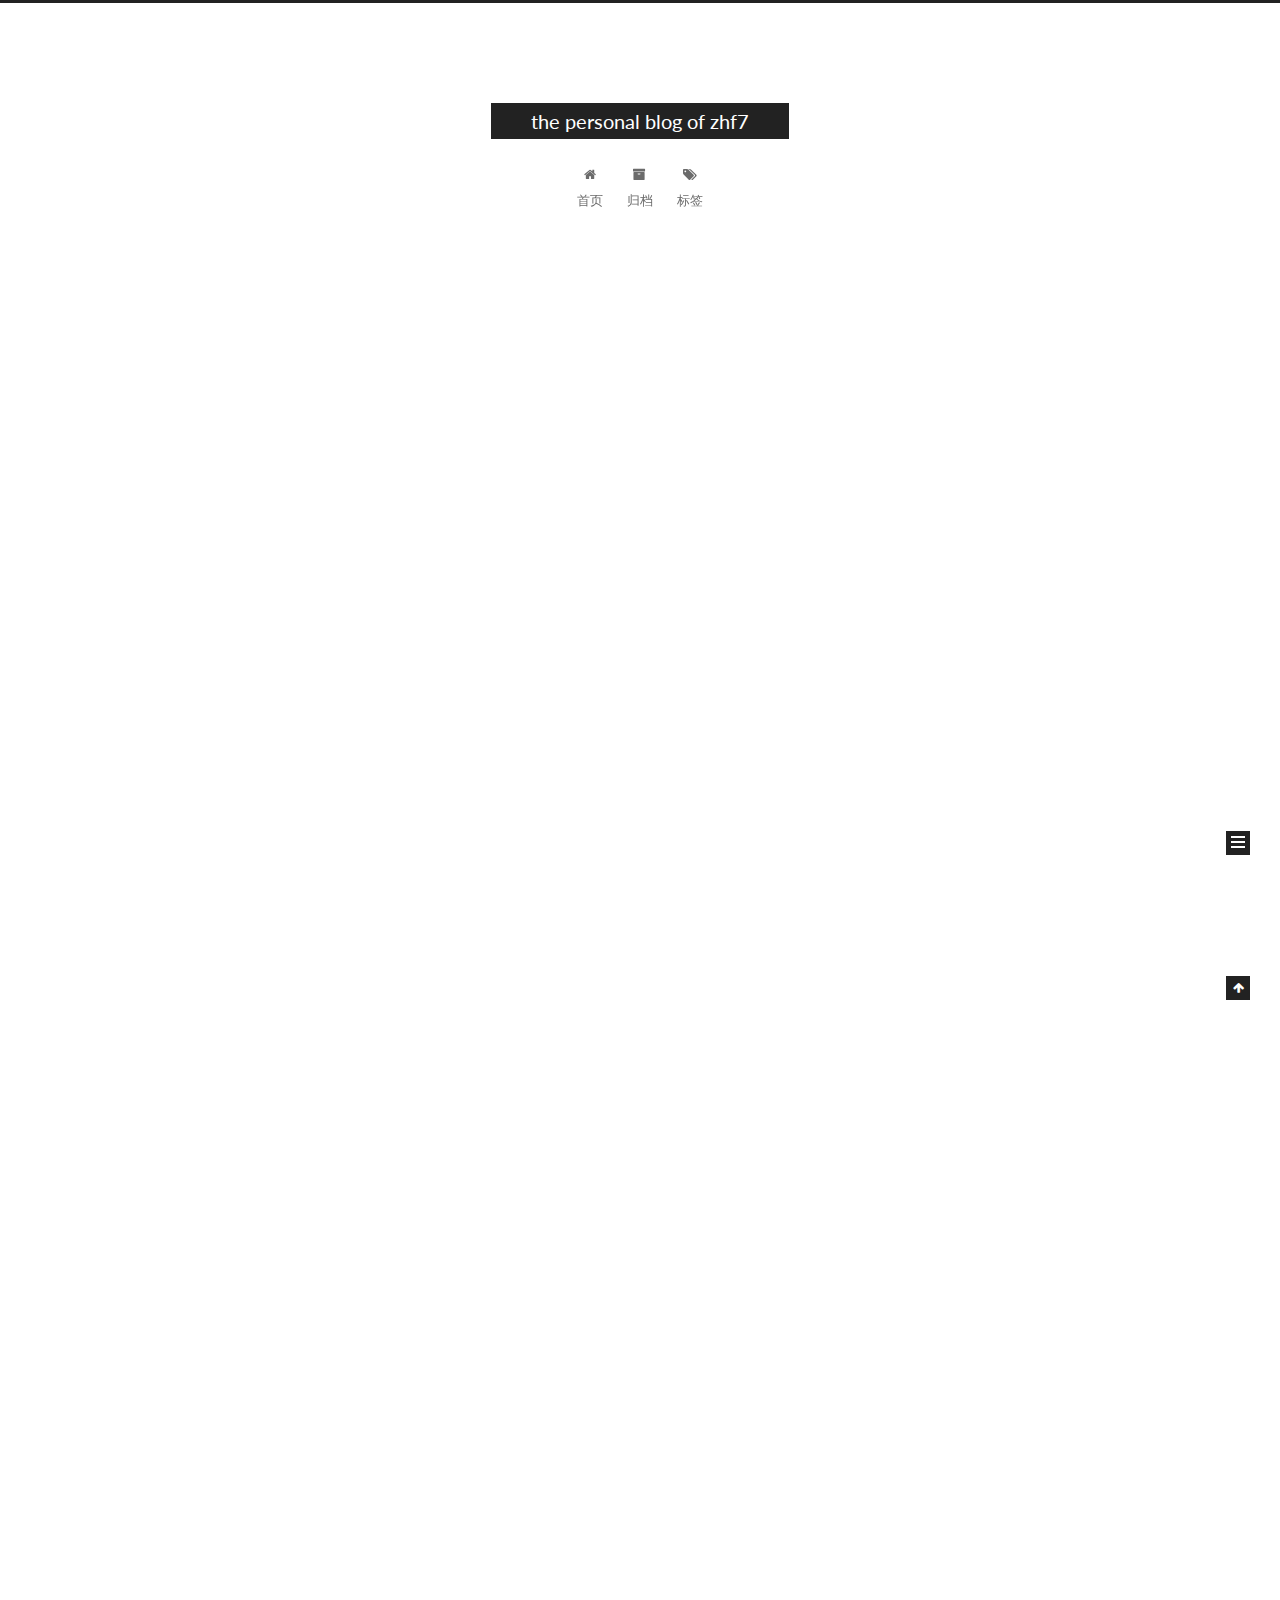
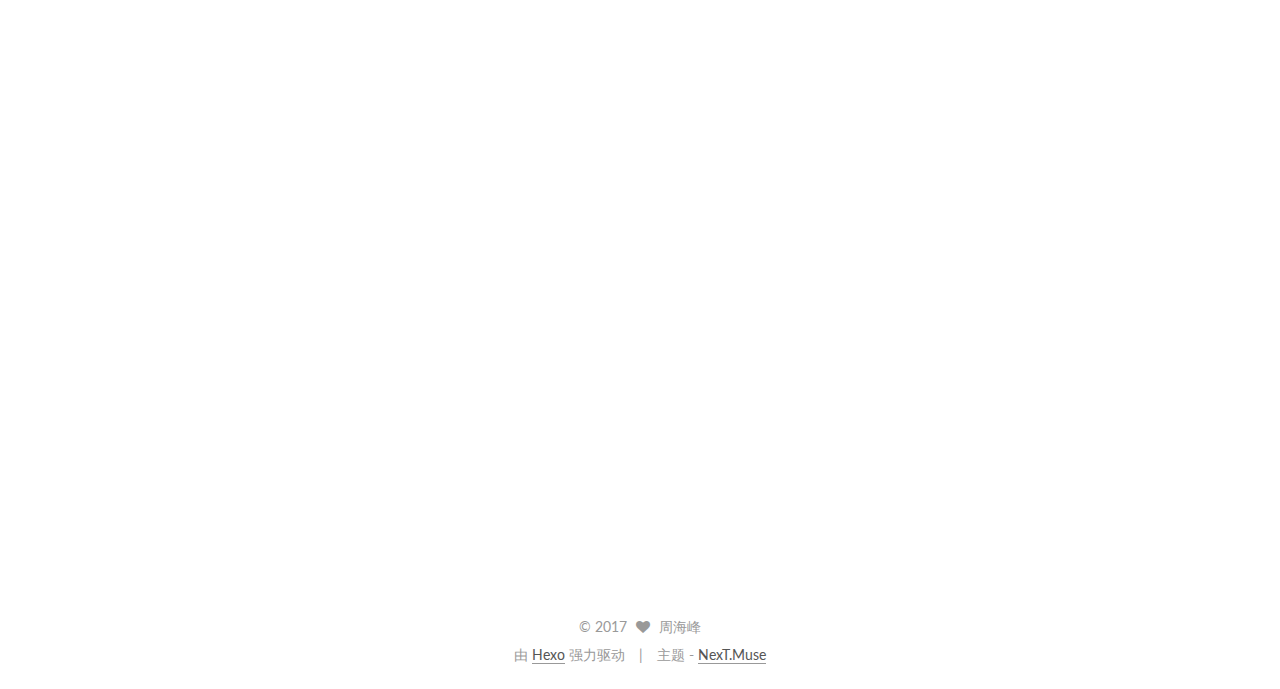
<file: index.html>
<!DOCTYPE html>



  


<html class="theme-next muse use-motion" lang="zh-Hans">
<head>
  <meta charset="UTF-8"/>
<meta http-equiv="X-UA-Compatible" content="IE=edge" />
<meta name="viewport" content="width=device-width, initial-scale=1, maximum-scale=1"/>









<meta http-equiv="Cache-Control" content="no-transform" />
<meta http-equiv="Cache-Control" content="no-siteapp" />















  
  
  <link href="/lib/fancybox/source/jquery.fancybox.css?v=2.1.5" rel="stylesheet" type="text/css" />




  
  
  
  

  
    
    
  

  

  

  

  

  
    
    
    <link href="//fonts.googleapis.com/css?family=Lato:300,300italic,400,400italic,700,700italic&subset=latin,latin-ext" rel="stylesheet" type="text/css">
  






<link href="/lib/font-awesome/css/font-awesome.min.css?v=4.6.2" rel="stylesheet" type="text/css" />

<link href="/css/main.css?v=5.1.1" rel="stylesheet" type="text/css" />


  <meta name="keywords" content="Hexo, NexT" />








  <link rel="shortcut icon" type="image/x-icon" href="/favicon.ico?v=5.1.1" />






<meta name="description" content="周海峰的个人博客">
<meta property="og:type" content="website">
<meta property="og:title" content="the personal blog of zhf7">
<meta property="og:url" content="http://yoursite.com/index.html">
<meta property="og:site_name" content="the personal blog of zhf7">
<meta property="og:description" content="周海峰的个人博客">
<meta property="og:locale" content="zh-Hans">
<meta name="twitter:card" content="summary">
<meta name="twitter:title" content="the personal blog of zhf7">
<meta name="twitter:description" content="周海峰的个人博客">



<script type="text/javascript" id="hexo.configurations">
  var NexT = window.NexT || {};
  var CONFIG = {
    root: '/',
    scheme: 'Muse',
    sidebar: {"position":"left","display":"post","offset":12,"offset_float":0,"b2t":false,"scrollpercent":false,"onmobile":false},
    fancybox: true,
    motion: true,
    duoshuo: {
      userId: '0',
      author: '博主'
    },
    algolia: {
      applicationID: '',
      apiKey: '',
      indexName: '',
      hits: {"per_page":10},
      labels: {"input_placeholder":"Search for Posts","hits_empty":"We didn't find any results for the search: ${query}","hits_stats":"${hits} results found in ${time} ms"}
    }
  };
</script>



  <link rel="canonical" href="http://yoursite.com/"/>





  <title>the personal blog of zhf7</title>
  














</head>

<body itemscope itemtype="http://schema.org/WebPage" lang="zh-Hans">

  
  
    
  

  <div class="container sidebar-position-left 
   page-home 
 ">
    <div class="headband"></div>

    <header id="header" class="header" itemscope itemtype="http://schema.org/WPHeader">
      <div class="header-inner"><div class="site-brand-wrapper">
  <div class="site-meta ">
    

    <div class="custom-logo-site-title">
      <a href="/"  class="brand" rel="start">
        <span class="logo-line-before"><i></i></span>
        <span class="site-title">the personal blog of zhf7</span>
        <span class="logo-line-after"><i></i></span>
      </a>
    </div>
      
        <p class="site-subtitle"></p>
      
  </div>

  <div class="site-nav-toggle">
    <button>
      <span class="btn-bar"></span>
      <span class="btn-bar"></span>
      <span class="btn-bar"></span>
    </button>
  </div>
</div>

<nav class="site-nav">
  

  
    <ul id="menu" class="menu">
      
        
        <li class="menu-item menu-item-home">
          <a href="/" rel="section">
            
              <i class="menu-item-icon fa fa-fw fa-home"></i> <br />
            
            首页
          </a>
        </li>
      
        
        <li class="menu-item menu-item-archives">
          <a href="/archives/" rel="section">
            
              <i class="menu-item-icon fa fa-fw fa-archive"></i> <br />
            
            归档
          </a>
        </li>
      
        
        <li class="menu-item menu-item-tags">
          <a href="/tags/" rel="section">
            
              <i class="menu-item-icon fa fa-fw fa-tags"></i> <br />
            
            标签
          </a>
        </li>
      

      
    </ul>
  

  
</nav>



 </div>
    </header>

    <main id="main" class="main">
      <div class="main-inner">
        <div class="content-wrap">
          <div id="content" class="content">
            
  <section id="posts" class="posts-expand">
    
      

  

  
  
  

  <article class="post post-type-normal " itemscope itemtype="http://schema.org/Article">
    <link itemprop="mainEntityOfPage" href="http://yoursite.com/2017/07/26/Spring/">

    <span hidden itemprop="author" itemscope itemtype="http://schema.org/Person">
      <meta itemprop="name" content="周海峰">
      <meta itemprop="description" content="">
      <meta itemprop="image" content="/images/logo.jpg">
    </span>

    <span hidden itemprop="publisher" itemscope itemtype="http://schema.org/Organization">
      <meta itemprop="name" content="the personal blog of zhf7">
    </span>

    
      <header class="post-header">

        
        
          <h1 class="post-title" itemprop="name headline">
                
                <a class="post-title-link" href="/2017/07/26/Spring/" itemprop="url">Spring</a></h1>
        

        <div class="post-meta">
          <span class="post-time">
            
              <span class="post-meta-item-icon">
                <i class="fa fa-calendar-o"></i>
              </span>
              
                <span class="post-meta-item-text">发表于</span>
              
              <time title="创建于" itemprop="dateCreated datePublished" datetime="2017-07-26T12:46:40+08:00">
                2017-07-26
              </time>
            

            

            
          </span>

          

          
            
          

          
          

          

          

          

        </div>
      </header>
    

    <div class="post-body" itemprop="articleBody">

      
      

      
        
          <p><img src="logo.jpg" alt="图标"><br>welcome!<br>spring 7 个核心模块核心容器，spring上下文，spring aop，spring dao，spring orm,spring web,spring mvc.<br>核心模块主要主见是BeanFactory，工程实现模式。BeanFactory使用控制反转 IOC模式将应用程序的配置与实际程序分离开。<br>spring上下文是一个配置文件，向spring框架提供上下文信息。spring上下文包括企业服务，例如JNDI,EJB,电子邮件，国际化，校验和调度功能。<br>spring aop面向切面编程。spring aop模块为基于基于spring的应用程序的对象提供声明式事务管理服务。<br>
          <!--noindex-->
          <div class="post-button text-center">
            <a class="btn" href="/2017/07/26/Spring/#more" rel="contents">
              阅读全文 &raquo;
            </a>
          </div>
          <!--/noindex-->
        
      
    </div>

    <div>
      
    </div>

    <div>
      
    </div>

    <div>
      
    </div>

    <footer class="post-footer">
      

      

      

      
      
        <div class="post-eof"></div>
      
    </footer>
  </article>


    
      

  

  
  
  

  <article class="post post-type-normal " itemscope itemtype="http://schema.org/Article">
    <link itemprop="mainEntityOfPage" href="http://yoursite.com/2017/07/26/Web MVC framework/">

    <span hidden itemprop="author" itemscope itemtype="http://schema.org/Person">
      <meta itemprop="name" content="周海峰">
      <meta itemprop="description" content="">
      <meta itemprop="image" content="/images/logo.jpg">
    </span>

    <span hidden itemprop="publisher" itemscope itemtype="http://schema.org/Organization">
      <meta itemprop="name" content="the personal blog of zhf7">
    </span>

    
      <header class="post-header">

        
        
          <h1 class="post-title" itemprop="name headline">
                
                <a class="post-title-link" href="/2017/07/26/Web MVC framework/" itemprop="url">Web MVC framework</a></h1>
        

        <div class="post-meta">
          <span class="post-time">
            
              <span class="post-meta-item-icon">
                <i class="fa fa-calendar-o"></i>
              </span>
              
                <span class="post-meta-item-text">发表于</span>
              
              <time title="创建于" itemprop="dateCreated datePublished" datetime="2017-07-26T12:46:40+08:00">
                2017-07-26
              </time>
            

            

            
          </span>

          

          
            
          

          
          

          

          

          

        </div>
      </header>
    

    <div class="post-body" itemprop="articleBody">

      
      

      
        
          <p> Welcome,this is the space of zhf7,thank you.<br> The Spring Web model-view-controller (MVC) framework is designed around a DispatcherServlet that dispatches requests to handlers,<br> with configurable handler mappings, view resolution, locale, time zone and theme resolution as well as support for uploading files.<br> The default handler is based on the @Controller and @RequestMapping annotations, offering a wide range of flexible handling methods.<br>
          <!--noindex-->
          <div class="post-button text-center">
            <a class="btn" href="/2017/07/26/Web MVC framework/#more" rel="contents">
              阅读全文 &raquo;
            </a>
          </div>
          <!--/noindex-->
        
      
    </div>

    <div>
      
    </div>

    <div>
      
    </div>

    <div>
      
    </div>

    <footer class="post-footer">
      

      

      

      
      
        <div class="post-eof"></div>
      
    </footer>
  </article>


    
      

  

  
  
  

  <article class="post post-type-normal " itemscope itemtype="http://schema.org/Article">
    <link itemprop="mainEntityOfPage" href="http://yoursite.com/2017/07/26/Gone with the wind/">

    <span hidden itemprop="author" itemscope itemtype="http://schema.org/Person">
      <meta itemprop="name" content="周海峰">
      <meta itemprop="description" content="">
      <meta itemprop="image" content="/images/logo.jpg">
    </span>

    <span hidden itemprop="publisher" itemscope itemtype="http://schema.org/Organization">
      <meta itemprop="name" content="the personal blog of zhf7">
    </span>

    
      <header class="post-header">

        
        
          <h1 class="post-title" itemprop="name headline">
                
                <a class="post-title-link" href="/2017/07/26/Gone with the wind/" itemprop="url">Gone with the Wind</a></h1>
        

        <div class="post-meta">
          <span class="post-time">
            
              <span class="post-meta-item-icon">
                <i class="fa fa-calendar-o"></i>
              </span>
              
                <span class="post-meta-item-text">发表于</span>
              
              <time title="创建于" itemprop="dateCreated datePublished" datetime="2017-07-26T12:46:40+08:00">
                2017-07-26
              </time>
            

            

            
          </span>

          

          
            
          

          
          

          

          

          

        </div>
      </header>
    

    <div class="post-body" itemprop="articleBody">

      
      

      
        
          <p>Gone with the Wind is a 1939 American epic historical romance film adapted from Margaret Mitchell’s 1936 novel of the same name. The film was produced by David O. Selznick of Selznick International Pictures and directed by Victor Fleming. Set in the American South against the backdrop of the American Civil War and Reconstruction era, the film tells the story of Scarlett O’Hara, the strong-willed daughter of a Georgia plantation owner, from her romantic pursuit of Ashley Wilkes, who is married to his cousin, Melanie Hamilton, to her marriage to Rhett Butler. The leading roles are portrayed by Vivien Leigh (Scarlett), Clark Gable (Rhett), Leslie Howard (Ashley), and Olivia de Havilland (Melanie).<br>
          <!--noindex-->
          <div class="post-button text-center">
            <a class="btn" href="/2017/07/26/Gone with the wind/#more" rel="contents">
              阅读全文 &raquo;
            </a>
          </div>
          <!--/noindex-->
        
      
    </div>

    <div>
      
    </div>

    <div>
      
    </div>

    <div>
      
    </div>

    <footer class="post-footer">
      

      

      

      
      
        <div class="post-eof"></div>
      
    </footer>
  </article>


    
  </section>

  


          </div>
          


          

        </div>
        
          
  
  <div class="sidebar-toggle">
    <div class="sidebar-toggle-line-wrap">
      <span class="sidebar-toggle-line sidebar-toggle-line-first"></span>
      <span class="sidebar-toggle-line sidebar-toggle-line-middle"></span>
      <span class="sidebar-toggle-line sidebar-toggle-line-last"></span>
    </div>
  </div>

  <aside id="sidebar" class="sidebar">
    
    <div class="sidebar-inner">

      

      

      <section class="site-overview sidebar-panel sidebar-panel-active">
        <div class="site-author motion-element" itemprop="author" itemscope itemtype="http://schema.org/Person">
          <img class="site-author-image" itemprop="image"
               src="/images/logo.jpg"
               alt="周海峰" />
          <p class="site-author-name" itemprop="name">周海峰</p>
           
              <p class="site-description motion-element" itemprop="description">周海峰的个人博客</p>
          
        </div>
        <nav class="site-state motion-element">

          
            <div class="site-state-item site-state-posts">
              <a href="/archives/">
                <span class="site-state-item-count">3</span>
                <span class="site-state-item-name">日志</span>
              </a>
            </div>
          

          

          

        </nav>

        

        <div class="links-of-author motion-element">
          
        </div>

        
        

        
        

        


      </section>

      

      

    </div>
  </aside>


        
      </div>
    </main>

    <footer id="footer" class="footer">
      <div class="footer-inner">
        <div class="copyright" >
  
  &copy; 
  <span itemprop="copyrightYear">2017</span>
  <span class="with-love">
    <i class="fa fa-heart"></i>
  </span>
  <span class="author" itemprop="copyrightHolder">周海峰</span>
</div>


<div class="powered-by">
  由 <a class="theme-link" href="https://hexo.io">Hexo</a> 强力驱动
</div>

<div class="theme-info">
  主题 -
  <a class="theme-link" href="https://github.com/iissnan/hexo-theme-next">
    NexT.Muse
  </a>
</div>


        

        
      </div>
    </footer>

    
      <div class="back-to-top">
        <i class="fa fa-arrow-up"></i>
        
      </div>
    

  </div>

  

<script type="text/javascript">
  if (Object.prototype.toString.call(window.Promise) !== '[object Function]') {
    window.Promise = null;
  }
</script>









  












  
  <script type="text/javascript" src="/lib/jquery/index.js?v=2.1.3"></script>

  
  <script type="text/javascript" src="/lib/fastclick/lib/fastclick.min.js?v=1.0.6"></script>

  
  <script type="text/javascript" src="/lib/jquery_lazyload/jquery.lazyload.js?v=1.9.7"></script>

  
  <script type="text/javascript" src="/lib/velocity/velocity.min.js?v=1.2.1"></script>

  
  <script type="text/javascript" src="/lib/velocity/velocity.ui.min.js?v=1.2.1"></script>

  
  <script type="text/javascript" src="/lib/fancybox/source/jquery.fancybox.pack.js?v=2.1.5"></script>


  


  <script type="text/javascript" src="/js/src/utils.js?v=5.1.1"></script>

  <script type="text/javascript" src="/js/src/motion.js?v=5.1.1"></script>



  
  

  
    <script type="text/javascript" src="/js/src/scrollspy.js?v=5.1.1"></script>
<script type="text/javascript" src="/js/src/post-details.js?v=5.1.1"></script>

  

  


  <script type="text/javascript" src="/js/src/bootstrap.js?v=5.1.1"></script>



  


  




	





  





  






  





  

  

  

  

  

  

</body>
</html>
</file>
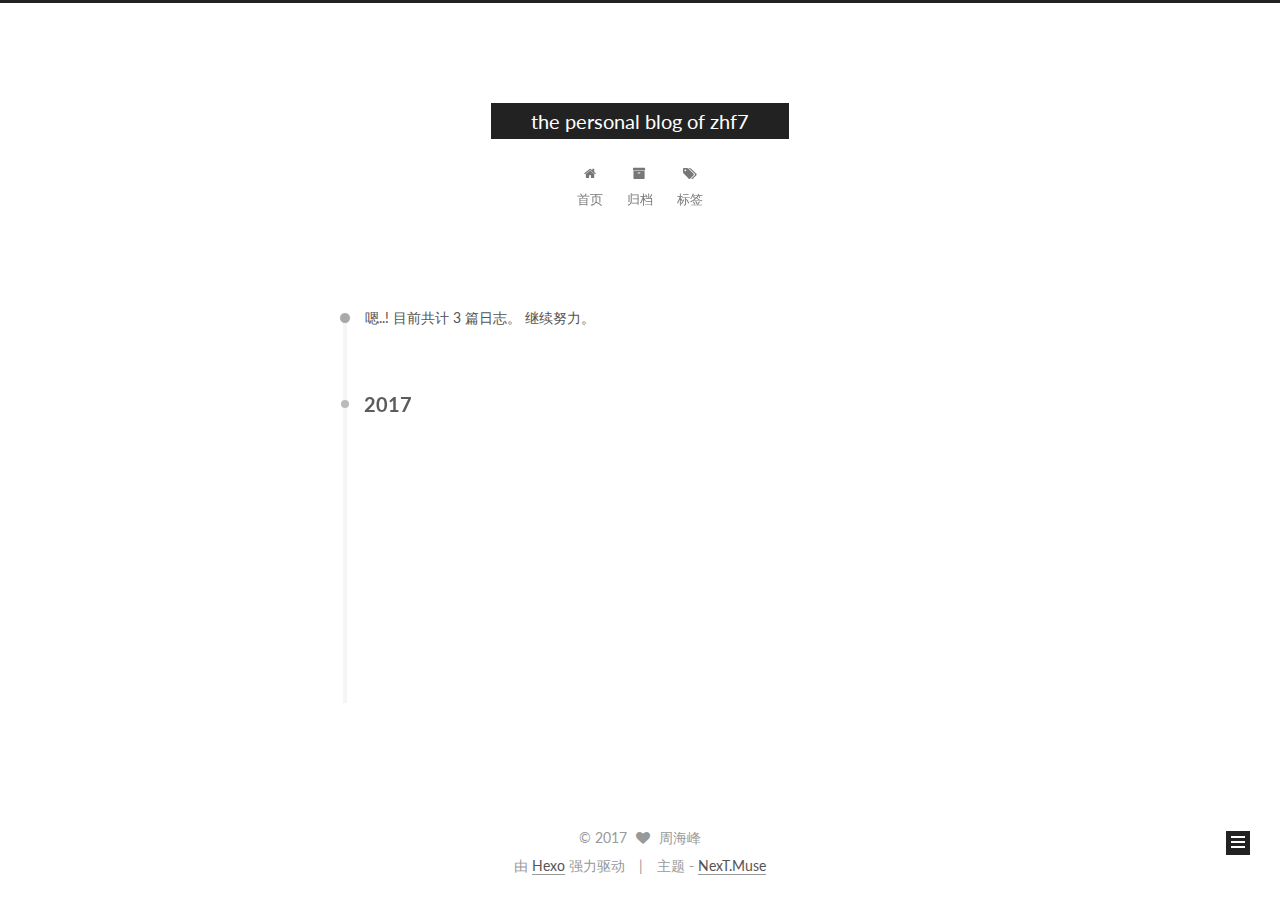
<file: archives/index.html>
<!DOCTYPE html>



  


<html class="theme-next muse use-motion" lang="zh-Hans">
<head>
  <meta charset="UTF-8"/>
<meta http-equiv="X-UA-Compatible" content="IE=edge" />
<meta name="viewport" content="width=device-width, initial-scale=1, maximum-scale=1"/>









<meta http-equiv="Cache-Control" content="no-transform" />
<meta http-equiv="Cache-Control" content="no-siteapp" />















  
  
  <link href="/lib/fancybox/source/jquery.fancybox.css?v=2.1.5" rel="stylesheet" type="text/css" />




  
  
  
  

  
    
    
  

  

  

  

  

  
    
    
    <link href="//fonts.googleapis.com/css?family=Lato:300,300italic,400,400italic,700,700italic&subset=latin,latin-ext" rel="stylesheet" type="text/css">
  






<link href="/lib/font-awesome/css/font-awesome.min.css?v=4.6.2" rel="stylesheet" type="text/css" />

<link href="/css/main.css?v=5.1.1" rel="stylesheet" type="text/css" />


  <meta name="keywords" content="Hexo, NexT" />








  <link rel="shortcut icon" type="image/x-icon" href="/favicon.ico?v=5.1.1" />






<meta name="description" content="周海峰的个人博客">
<meta property="og:type" content="website">
<meta property="og:title" content="the personal blog of zhf7">
<meta property="og:url" content="http://yoursite.com/archives/index.html">
<meta property="og:site_name" content="the personal blog of zhf7">
<meta property="og:description" content="周海峰的个人博客">
<meta property="og:locale" content="zh-Hans">
<meta name="twitter:card" content="summary">
<meta name="twitter:title" content="the personal blog of zhf7">
<meta name="twitter:description" content="周海峰的个人博客">



<script type="text/javascript" id="hexo.configurations">
  var NexT = window.NexT || {};
  var CONFIG = {
    root: '/',
    scheme: 'Muse',
    sidebar: {"position":"left","display":"post","offset":12,"offset_float":0,"b2t":false,"scrollpercent":false,"onmobile":false},
    fancybox: true,
    motion: true,
    duoshuo: {
      userId: '0',
      author: '博主'
    },
    algolia: {
      applicationID: '',
      apiKey: '',
      indexName: '',
      hits: {"per_page":10},
      labels: {"input_placeholder":"Search for Posts","hits_empty":"We didn't find any results for the search: ${query}","hits_stats":"${hits} results found in ${time} ms"}
    }
  };
</script>



  <link rel="canonical" href="http://yoursite.com/archives/"/>





  <title>归档 | the personal blog of zhf7</title>
  














</head>

<body itemscope itemtype="http://schema.org/WebPage" lang="zh-Hans">

  
  
    
  

  <div class="container sidebar-position-left  page-archive  ">
    <div class="headband"></div>

    <header id="header" class="header" itemscope itemtype="http://schema.org/WPHeader">
      <div class="header-inner"><div class="site-brand-wrapper">
  <div class="site-meta ">
    

    <div class="custom-logo-site-title">
      <a href="/"  class="brand" rel="start">
        <span class="logo-line-before"><i></i></span>
        <span class="site-title">the personal blog of zhf7</span>
        <span class="logo-line-after"><i></i></span>
      </a>
    </div>
      
        <p class="site-subtitle"></p>
      
  </div>

  <div class="site-nav-toggle">
    <button>
      <span class="btn-bar"></span>
      <span class="btn-bar"></span>
      <span class="btn-bar"></span>
    </button>
  </div>
</div>

<nav class="site-nav">
  

  
    <ul id="menu" class="menu">
      
        
        <li class="menu-item menu-item-home">
          <a href="/" rel="section">
            
              <i class="menu-item-icon fa fa-fw fa-home"></i> <br />
            
            首页
          </a>
        </li>
      
        
        <li class="menu-item menu-item-archives">
          <a href="/archives/" rel="section">
            
              <i class="menu-item-icon fa fa-fw fa-archive"></i> <br />
            
            归档
          </a>
        </li>
      
        
        <li class="menu-item menu-item-tags">
          <a href="/tags/" rel="section">
            
              <i class="menu-item-icon fa fa-fw fa-tags"></i> <br />
            
            标签
          </a>
        </li>
      

      
    </ul>
  

  
</nav>



 </div>
    </header>

    <main id="main" class="main">
      <div class="main-inner">
        <div class="content-wrap">
          <div id="content" class="content">
            

  <section id="posts" class="posts-collapse">
    <span class="archive-move-on"></span>

    <span class="archive-page-counter">
      
      
      
        
      
      嗯..! 目前共计 3 篇日志。 继续努力。
    </span>

    

      
      
      

      
        
        <div class="collection-title">
          <h2 class="archive-year motion-element" id="archive-year-2017">2017</h2>
        </div>
      
      

      

  <article class="post post-type-normal" itemscope itemtype="http://schema.org/Article">
    <header class="post-header">

      <h2 class="post-title">
        
            <a class="post-title-link" href="/2017/07/26/Spring/" itemprop="url">
              
                <span itemprop="name">Spring</span>
              
            </a>
        
      </h2>

      <div class="post-meta">
        <time class="post-time" itemprop="dateCreated"
              datetime="2017-07-26T12:46:40+08:00"
              content="2017-07-26" >
          07-26
        </time>
      </div>

    </header>
  </article>



    

      
      
      

      
      

      

  <article class="post post-type-normal" itemscope itemtype="http://schema.org/Article">
    <header class="post-header">

      <h2 class="post-title">
        
            <a class="post-title-link" href="/2017/07/26/Web MVC framework/" itemprop="url">
              
                <span itemprop="name">Web MVC framework</span>
              
            </a>
        
      </h2>

      <div class="post-meta">
        <time class="post-time" itemprop="dateCreated"
              datetime="2017-07-26T12:46:40+08:00"
              content="2017-07-26" >
          07-26
        </time>
      </div>

    </header>
  </article>



    

      
      
      

      
      

      

  <article class="post post-type-normal" itemscope itemtype="http://schema.org/Article">
    <header class="post-header">

      <h2 class="post-title">
        
            <a class="post-title-link" href="/2017/07/26/Gone with the wind/" itemprop="url">
              
                <span itemprop="name">Gone with the Wind</span>
              
            </a>
        
      </h2>

      <div class="post-meta">
        <time class="post-time" itemprop="dateCreated"
              datetime="2017-07-26T12:46:40+08:00"
              content="2017-07-26" >
          07-26
        </time>
      </div>

    </header>
  </article>



    

  </section>

  



          </div>
          


          

        </div>
        
          
  
  <div class="sidebar-toggle">
    <div class="sidebar-toggle-line-wrap">
      <span class="sidebar-toggle-line sidebar-toggle-line-first"></span>
      <span class="sidebar-toggle-line sidebar-toggle-line-middle"></span>
      <span class="sidebar-toggle-line sidebar-toggle-line-last"></span>
    </div>
  </div>

  <aside id="sidebar" class="sidebar">
    
    <div class="sidebar-inner">

      

      

      <section class="site-overview sidebar-panel sidebar-panel-active">
        <div class="site-author motion-element" itemprop="author" itemscope itemtype="http://schema.org/Person">
          <img class="site-author-image" itemprop="image"
               src="/images/logo.jpg"
               alt="周海峰" />
          <p class="site-author-name" itemprop="name">周海峰</p>
           
              <p class="site-description motion-element" itemprop="description">周海峰的个人博客</p>
          
        </div>
        <nav class="site-state motion-element">

          
            <div class="site-state-item site-state-posts">
              <a href="/archives/">
                <span class="site-state-item-count">3</span>
                <span class="site-state-item-name">日志</span>
              </a>
            </div>
          

          

          

        </nav>

        

        <div class="links-of-author motion-element">
          
        </div>

        
        

        
        

        


      </section>

      

      

    </div>
  </aside>


        
      </div>
    </main>

    <footer id="footer" class="footer">
      <div class="footer-inner">
        <div class="copyright" >
  
  &copy; 
  <span itemprop="copyrightYear">2017</span>
  <span class="with-love">
    <i class="fa fa-heart"></i>
  </span>
  <span class="author" itemprop="copyrightHolder">周海峰</span>
</div>


<div class="powered-by">
  由 <a class="theme-link" href="https://hexo.io">Hexo</a> 强力驱动
</div>

<div class="theme-info">
  主题 -
  <a class="theme-link" href="https://github.com/iissnan/hexo-theme-next">
    NexT.Muse
  </a>
</div>


        

        
      </div>
    </footer>

    
      <div class="back-to-top">
        <i class="fa fa-arrow-up"></i>
        
      </div>
    

  </div>

  

<script type="text/javascript">
  if (Object.prototype.toString.call(window.Promise) !== '[object Function]') {
    window.Promise = null;
  }
</script>









  












  
  <script type="text/javascript" src="/lib/jquery/index.js?v=2.1.3"></script>

  
  <script type="text/javascript" src="/lib/fastclick/lib/fastclick.min.js?v=1.0.6"></script>

  
  <script type="text/javascript" src="/lib/jquery_lazyload/jquery.lazyload.js?v=1.9.7"></script>

  
  <script type="text/javascript" src="/lib/velocity/velocity.min.js?v=1.2.1"></script>

  
  <script type="text/javascript" src="/lib/velocity/velocity.ui.min.js?v=1.2.1"></script>

  
  <script type="text/javascript" src="/lib/fancybox/source/jquery.fancybox.pack.js?v=2.1.5"></script>


  


  <script type="text/javascript" src="/js/src/utils.js?v=5.1.1"></script>

  <script type="text/javascript" src="/js/src/motion.js?v=5.1.1"></script>



  
  

  
  
    <script type="text/javascript" id="motion.page.archive">
      $('.archive-year').velocity('transition.slideLeftIn');
    </script>
  


  


  <script type="text/javascript" src="/js/src/bootstrap.js?v=5.1.1"></script>



  


  




	





  





  






  





  

  

  

  

  

  

</body>
</html>
</file>
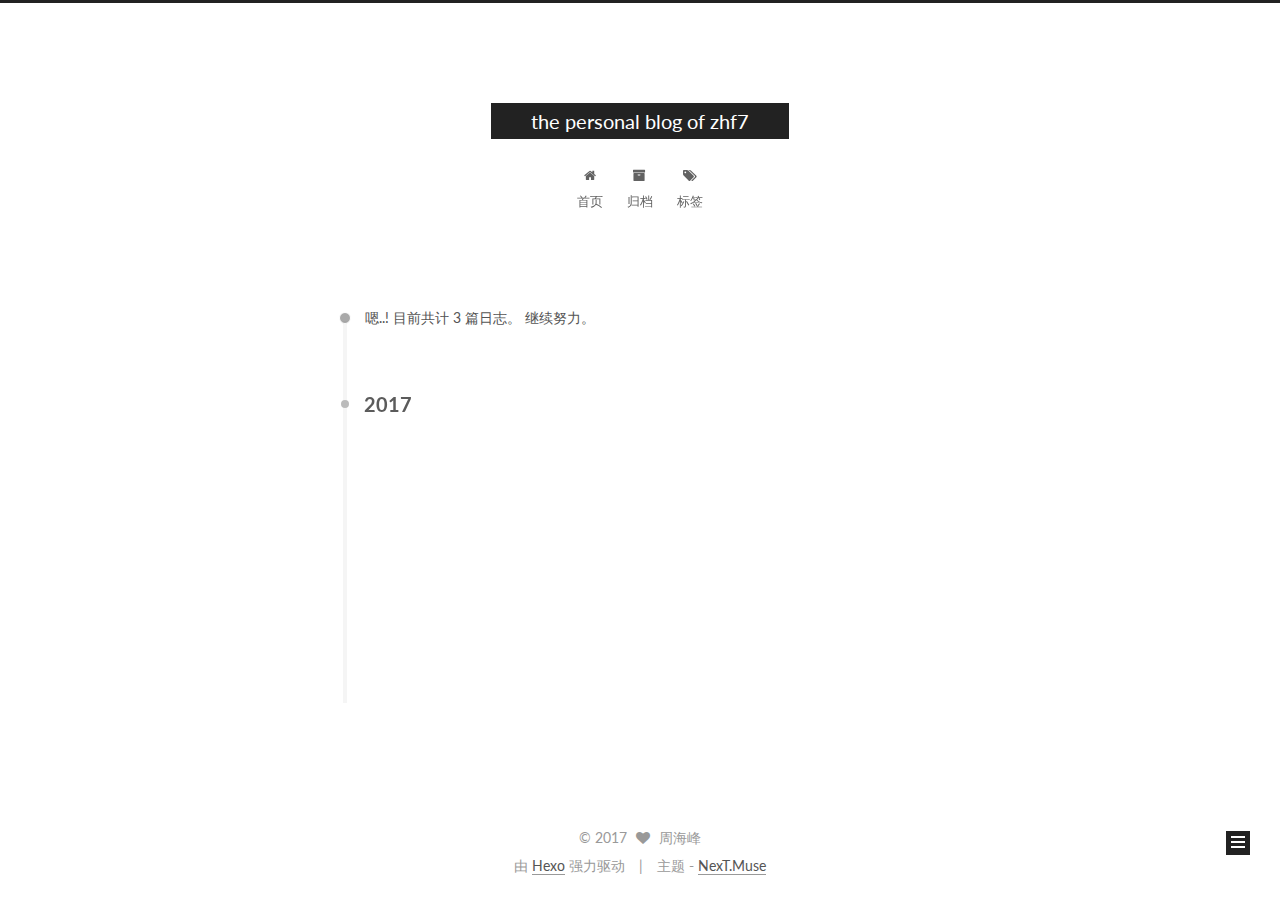
<file: archives/2017/index.html>
<!DOCTYPE html>



  


<html class="theme-next muse use-motion" lang="zh-Hans">
<head>
  <meta charset="UTF-8"/>
<meta http-equiv="X-UA-Compatible" content="IE=edge" />
<meta name="viewport" content="width=device-width, initial-scale=1, maximum-scale=1"/>









<meta http-equiv="Cache-Control" content="no-transform" />
<meta http-equiv="Cache-Control" content="no-siteapp" />















  
  
  <link href="/lib/fancybox/source/jquery.fancybox.css?v=2.1.5" rel="stylesheet" type="text/css" />




  
  
  
  

  
    
    
  

  

  

  

  

  
    
    
    <link href="//fonts.googleapis.com/css?family=Lato:300,300italic,400,400italic,700,700italic&subset=latin,latin-ext" rel="stylesheet" type="text/css">
  






<link href="/lib/font-awesome/css/font-awesome.min.css?v=4.6.2" rel="stylesheet" type="text/css" />

<link href="/css/main.css?v=5.1.1" rel="stylesheet" type="text/css" />


  <meta name="keywords" content="Hexo, NexT" />








  <link rel="shortcut icon" type="image/x-icon" href="/favicon.ico?v=5.1.1" />






<meta name="description" content="周海峰的个人博客">
<meta property="og:type" content="website">
<meta property="og:title" content="the personal blog of zhf7">
<meta property="og:url" content="http://yoursite.com/archives/2017/index.html">
<meta property="og:site_name" content="the personal blog of zhf7">
<meta property="og:description" content="周海峰的个人博客">
<meta property="og:locale" content="zh-Hans">
<meta name="twitter:card" content="summary">
<meta name="twitter:title" content="the personal blog of zhf7">
<meta name="twitter:description" content="周海峰的个人博客">



<script type="text/javascript" id="hexo.configurations">
  var NexT = window.NexT || {};
  var CONFIG = {
    root: '/',
    scheme: 'Muse',
    sidebar: {"position":"left","display":"post","offset":12,"offset_float":0,"b2t":false,"scrollpercent":false,"onmobile":false},
    fancybox: true,
    motion: true,
    duoshuo: {
      userId: '0',
      author: '博主'
    },
    algolia: {
      applicationID: '',
      apiKey: '',
      indexName: '',
      hits: {"per_page":10},
      labels: {"input_placeholder":"Search for Posts","hits_empty":"We didn't find any results for the search: ${query}","hits_stats":"${hits} results found in ${time} ms"}
    }
  };
</script>



  <link rel="canonical" href="http://yoursite.com/archives/2017/"/>





  <title>归档 | the personal blog of zhf7</title>
  














</head>

<body itemscope itemtype="http://schema.org/WebPage" lang="zh-Hans">

  
  
    
  

  <div class="container sidebar-position-left  page-archive  ">
    <div class="headband"></div>

    <header id="header" class="header" itemscope itemtype="http://schema.org/WPHeader">
      <div class="header-inner"><div class="site-brand-wrapper">
  <div class="site-meta ">
    

    <div class="custom-logo-site-title">
      <a href="/"  class="brand" rel="start">
        <span class="logo-line-before"><i></i></span>
        <span class="site-title">the personal blog of zhf7</span>
        <span class="logo-line-after"><i></i></span>
      </a>
    </div>
      
        <p class="site-subtitle"></p>
      
  </div>

  <div class="site-nav-toggle">
    <button>
      <span class="btn-bar"></span>
      <span class="btn-bar"></span>
      <span class="btn-bar"></span>
    </button>
  </div>
</div>

<nav class="site-nav">
  

  
    <ul id="menu" class="menu">
      
        
        <li class="menu-item menu-item-home">
          <a href="/" rel="section">
            
              <i class="menu-item-icon fa fa-fw fa-home"></i> <br />
            
            首页
          </a>
        </li>
      
        
        <li class="menu-item menu-item-archives">
          <a href="/archives/" rel="section">
            
              <i class="menu-item-icon fa fa-fw fa-archive"></i> <br />
            
            归档
          </a>
        </li>
      
        
        <li class="menu-item menu-item-tags">
          <a href="/tags/" rel="section">
            
              <i class="menu-item-icon fa fa-fw fa-tags"></i> <br />
            
            标签
          </a>
        </li>
      

      
    </ul>
  

  
</nav>



 </div>
    </header>

    <main id="main" class="main">
      <div class="main-inner">
        <div class="content-wrap">
          <div id="content" class="content">
            

  <section id="posts" class="posts-collapse">
    <span class="archive-move-on"></span>

    <span class="archive-page-counter">
      
      
      
        
      
      嗯..! 目前共计 3 篇日志。 继续努力。
    </span>

    

      
      
      

      
        
        <div class="collection-title">
          <h2 class="archive-year motion-element" id="archive-year-2017">2017</h2>
        </div>
      
      

      

  <article class="post post-type-normal" itemscope itemtype="http://schema.org/Article">
    <header class="post-header">

      <h2 class="post-title">
        
            <a class="post-title-link" href="/2017/07/26/Spring/" itemprop="url">
              
                <span itemprop="name">Spring</span>
              
            </a>
        
      </h2>

      <div class="post-meta">
        <time class="post-time" itemprop="dateCreated"
              datetime="2017-07-26T12:46:40+08:00"
              content="2017-07-26" >
          07-26
        </time>
      </div>

    </header>
  </article>



    

      
      
      

      
      

      

  <article class="post post-type-normal" itemscope itemtype="http://schema.org/Article">
    <header class="post-header">

      <h2 class="post-title">
        
            <a class="post-title-link" href="/2017/07/26/Web MVC framework/" itemprop="url">
              
                <span itemprop="name">Web MVC framework</span>
              
            </a>
        
      </h2>

      <div class="post-meta">
        <time class="post-time" itemprop="dateCreated"
              datetime="2017-07-26T12:46:40+08:00"
              content="2017-07-26" >
          07-26
        </time>
      </div>

    </header>
  </article>



    

      
      
      

      
      

      

  <article class="post post-type-normal" itemscope itemtype="http://schema.org/Article">
    <header class="post-header">

      <h2 class="post-title">
        
            <a class="post-title-link" href="/2017/07/26/Gone with the wind/" itemprop="url">
              
                <span itemprop="name">Gone with the Wind</span>
              
            </a>
        
      </h2>

      <div class="post-meta">
        <time class="post-time" itemprop="dateCreated"
              datetime="2017-07-26T12:46:40+08:00"
              content="2017-07-26" >
          07-26
        </time>
      </div>

    </header>
  </article>



    

  </section>

  



          </div>
          


          

        </div>
        
          
  
  <div class="sidebar-toggle">
    <div class="sidebar-toggle-line-wrap">
      <span class="sidebar-toggle-line sidebar-toggle-line-first"></span>
      <span class="sidebar-toggle-line sidebar-toggle-line-middle"></span>
      <span class="sidebar-toggle-line sidebar-toggle-line-last"></span>
    </div>
  </div>

  <aside id="sidebar" class="sidebar">
    
    <div class="sidebar-inner">

      

      

      <section class="site-overview sidebar-panel sidebar-panel-active">
        <div class="site-author motion-element" itemprop="author" itemscope itemtype="http://schema.org/Person">
          <img class="site-author-image" itemprop="image"
               src="/images/logo.jpg"
               alt="周海峰" />
          <p class="site-author-name" itemprop="name">周海峰</p>
           
              <p class="site-description motion-element" itemprop="description">周海峰的个人博客</p>
          
        </div>
        <nav class="site-state motion-element">

          
            <div class="site-state-item site-state-posts">
              <a href="/archives/">
                <span class="site-state-item-count">3</span>
                <span class="site-state-item-name">日志</span>
              </a>
            </div>
          

          

          

        </nav>

        

        <div class="links-of-author motion-element">
          
        </div>

        
        

        
        

        


      </section>

      

      

    </div>
  </aside>


        
      </div>
    </main>

    <footer id="footer" class="footer">
      <div class="footer-inner">
        <div class="copyright" >
  
  &copy; 
  <span itemprop="copyrightYear">2017</span>
  <span class="with-love">
    <i class="fa fa-heart"></i>
  </span>
  <span class="author" itemprop="copyrightHolder">周海峰</span>
</div>


<div class="powered-by">
  由 <a class="theme-link" href="https://hexo.io">Hexo</a> 强力驱动
</div>

<div class="theme-info">
  主题 -
  <a class="theme-link" href="https://github.com/iissnan/hexo-theme-next">
    NexT.Muse
  </a>
</div>


        

        
      </div>
    </footer>

    
      <div class="back-to-top">
        <i class="fa fa-arrow-up"></i>
        
      </div>
    

  </div>

  

<script type="text/javascript">
  if (Object.prototype.toString.call(window.Promise) !== '[object Function]') {
    window.Promise = null;
  }
</script>









  












  
  <script type="text/javascript" src="/lib/jquery/index.js?v=2.1.3"></script>

  
  <script type="text/javascript" src="/lib/fastclick/lib/fastclick.min.js?v=1.0.6"></script>

  
  <script type="text/javascript" src="/lib/jquery_lazyload/jquery.lazyload.js?v=1.9.7"></script>

  
  <script type="text/javascript" src="/lib/velocity/velocity.min.js?v=1.2.1"></script>

  
  <script type="text/javascript" src="/lib/velocity/velocity.ui.min.js?v=1.2.1"></script>

  
  <script type="text/javascript" src="/lib/fancybox/source/jquery.fancybox.pack.js?v=2.1.5"></script>


  


  <script type="text/javascript" src="/js/src/utils.js?v=5.1.1"></script>

  <script type="text/javascript" src="/js/src/motion.js?v=5.1.1"></script>



  
  

  
  
    <script type="text/javascript" id="motion.page.archive">
      $('.archive-year').velocity('transition.slideLeftIn');
    </script>
  


  


  <script type="text/javascript" src="/js/src/bootstrap.js?v=5.1.1"></script>



  


  




	





  





  






  





  

  

  

  

  

  

</body>
</html>
</file>
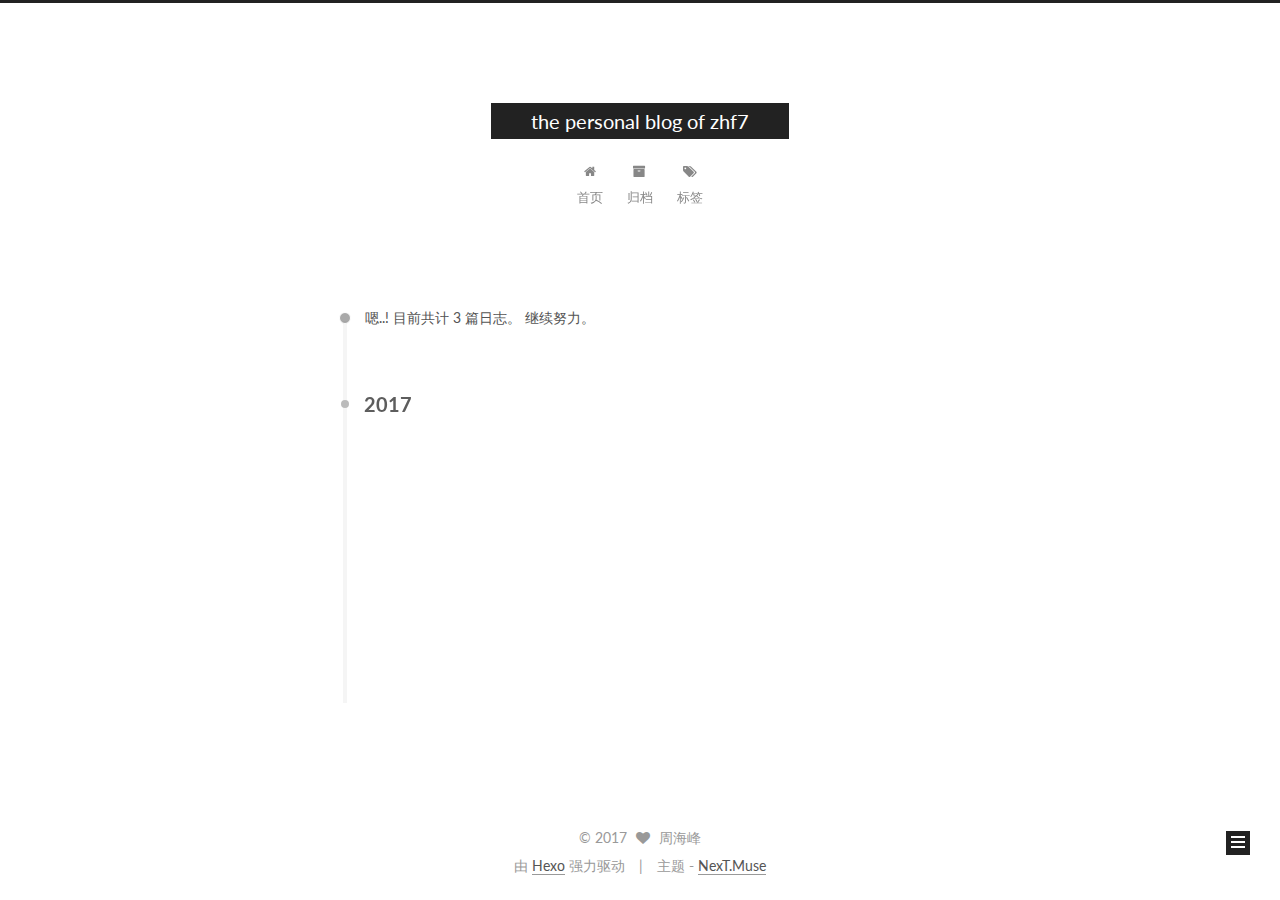
<file: archives/2017/07/index.html>
<!DOCTYPE html>



  


<html class="theme-next muse use-motion" lang="zh-Hans">
<head>
  <meta charset="UTF-8"/>
<meta http-equiv="X-UA-Compatible" content="IE=edge" />
<meta name="viewport" content="width=device-width, initial-scale=1, maximum-scale=1"/>









<meta http-equiv="Cache-Control" content="no-transform" />
<meta http-equiv="Cache-Control" content="no-siteapp" />















  
  
  <link href="/lib/fancybox/source/jquery.fancybox.css?v=2.1.5" rel="stylesheet" type="text/css" />




  
  
  
  

  
    
    
  

  

  

  

  

  
    
    
    <link href="//fonts.googleapis.com/css?family=Lato:300,300italic,400,400italic,700,700italic&subset=latin,latin-ext" rel="stylesheet" type="text/css">
  






<link href="/lib/font-awesome/css/font-awesome.min.css?v=4.6.2" rel="stylesheet" type="text/css" />

<link href="/css/main.css?v=5.1.1" rel="stylesheet" type="text/css" />


  <meta name="keywords" content="Hexo, NexT" />








  <link rel="shortcut icon" type="image/x-icon" href="/favicon.ico?v=5.1.1" />






<meta name="description" content="周海峰的个人博客">
<meta property="og:type" content="website">
<meta property="og:title" content="the personal blog of zhf7">
<meta property="og:url" content="http://yoursite.com/archives/2017/07/index.html">
<meta property="og:site_name" content="the personal blog of zhf7">
<meta property="og:description" content="周海峰的个人博客">
<meta property="og:locale" content="zh-Hans">
<meta name="twitter:card" content="summary">
<meta name="twitter:title" content="the personal blog of zhf7">
<meta name="twitter:description" content="周海峰的个人博客">



<script type="text/javascript" id="hexo.configurations">
  var NexT = window.NexT || {};
  var CONFIG = {
    root: '/',
    scheme: 'Muse',
    sidebar: {"position":"left","display":"post","offset":12,"offset_float":0,"b2t":false,"scrollpercent":false,"onmobile":false},
    fancybox: true,
    motion: true,
    duoshuo: {
      userId: '0',
      author: '博主'
    },
    algolia: {
      applicationID: '',
      apiKey: '',
      indexName: '',
      hits: {"per_page":10},
      labels: {"input_placeholder":"Search for Posts","hits_empty":"We didn't find any results for the search: ${query}","hits_stats":"${hits} results found in ${time} ms"}
    }
  };
</script>



  <link rel="canonical" href="http://yoursite.com/archives/2017/07/"/>





  <title>归档 | the personal blog of zhf7</title>
  














</head>

<body itemscope itemtype="http://schema.org/WebPage" lang="zh-Hans">

  
  
    
  

  <div class="container sidebar-position-left  page-archive  ">
    <div class="headband"></div>

    <header id="header" class="header" itemscope itemtype="http://schema.org/WPHeader">
      <div class="header-inner"><div class="site-brand-wrapper">
  <div class="site-meta ">
    

    <div class="custom-logo-site-title">
      <a href="/"  class="brand" rel="start">
        <span class="logo-line-before"><i></i></span>
        <span class="site-title">the personal blog of zhf7</span>
        <span class="logo-line-after"><i></i></span>
      </a>
    </div>
      
        <p class="site-subtitle"></p>
      
  </div>

  <div class="site-nav-toggle">
    <button>
      <span class="btn-bar"></span>
      <span class="btn-bar"></span>
      <span class="btn-bar"></span>
    </button>
  </div>
</div>

<nav class="site-nav">
  

  
    <ul id="menu" class="menu">
      
        
        <li class="menu-item menu-item-home">
          <a href="/" rel="section">
            
              <i class="menu-item-icon fa fa-fw fa-home"></i> <br />
            
            首页
          </a>
        </li>
      
        
        <li class="menu-item menu-item-archives">
          <a href="/archives/" rel="section">
            
              <i class="menu-item-icon fa fa-fw fa-archive"></i> <br />
            
            归档
          </a>
        </li>
      
        
        <li class="menu-item menu-item-tags">
          <a href="/tags/" rel="section">
            
              <i class="menu-item-icon fa fa-fw fa-tags"></i> <br />
            
            标签
          </a>
        </li>
      

      
    </ul>
  

  
</nav>



 </div>
    </header>

    <main id="main" class="main">
      <div class="main-inner">
        <div class="content-wrap">
          <div id="content" class="content">
            

  <section id="posts" class="posts-collapse">
    <span class="archive-move-on"></span>

    <span class="archive-page-counter">
      
      
      
        
      
      嗯..! 目前共计 3 篇日志。 继续努力。
    </span>

    

      
      
      

      
        
        <div class="collection-title">
          <h2 class="archive-year motion-element" id="archive-year-2017">2017</h2>
        </div>
      
      

      

  <article class="post post-type-normal" itemscope itemtype="http://schema.org/Article">
    <header class="post-header">

      <h2 class="post-title">
        
            <a class="post-title-link" href="/2017/07/26/Spring/" itemprop="url">
              
                <span itemprop="name">Spring</span>
              
            </a>
        
      </h2>

      <div class="post-meta">
        <time class="post-time" itemprop="dateCreated"
              datetime="2017-07-26T12:46:40+08:00"
              content="2017-07-26" >
          07-26
        </time>
      </div>

    </header>
  </article>



    

      
      
      

      
      

      

  <article class="post post-type-normal" itemscope itemtype="http://schema.org/Article">
    <header class="post-header">

      <h2 class="post-title">
        
            <a class="post-title-link" href="/2017/07/26/Web MVC framework/" itemprop="url">
              
                <span itemprop="name">Web MVC framework</span>
              
            </a>
        
      </h2>

      <div class="post-meta">
        <time class="post-time" itemprop="dateCreated"
              datetime="2017-07-26T12:46:40+08:00"
              content="2017-07-26" >
          07-26
        </time>
      </div>

    </header>
  </article>



    

      
      
      

      
      

      

  <article class="post post-type-normal" itemscope itemtype="http://schema.org/Article">
    <header class="post-header">

      <h2 class="post-title">
        
            <a class="post-title-link" href="/2017/07/26/Gone with the wind/" itemprop="url">
              
                <span itemprop="name">Gone with the Wind</span>
              
            </a>
        
      </h2>

      <div class="post-meta">
        <time class="post-time" itemprop="dateCreated"
              datetime="2017-07-26T12:46:40+08:00"
              content="2017-07-26" >
          07-26
        </time>
      </div>

    </header>
  </article>



    

  </section>

  



          </div>
          


          

        </div>
        
          
  
  <div class="sidebar-toggle">
    <div class="sidebar-toggle-line-wrap">
      <span class="sidebar-toggle-line sidebar-toggle-line-first"></span>
      <span class="sidebar-toggle-line sidebar-toggle-line-middle"></span>
      <span class="sidebar-toggle-line sidebar-toggle-line-last"></span>
    </div>
  </div>

  <aside id="sidebar" class="sidebar">
    
    <div class="sidebar-inner">

      

      

      <section class="site-overview sidebar-panel sidebar-panel-active">
        <div class="site-author motion-element" itemprop="author" itemscope itemtype="http://schema.org/Person">
          <img class="site-author-image" itemprop="image"
               src="/images/logo.jpg"
               alt="周海峰" />
          <p class="site-author-name" itemprop="name">周海峰</p>
           
              <p class="site-description motion-element" itemprop="description">周海峰的个人博客</p>
          
        </div>
        <nav class="site-state motion-element">

          
            <div class="site-state-item site-state-posts">
              <a href="/archives/">
                <span class="site-state-item-count">3</span>
                <span class="site-state-item-name">日志</span>
              </a>
            </div>
          

          

          

        </nav>

        

        <div class="links-of-author motion-element">
          
        </div>

        
        

        
        

        


      </section>

      

      

    </div>
  </aside>


        
      </div>
    </main>

    <footer id="footer" class="footer">
      <div class="footer-inner">
        <div class="copyright" >
  
  &copy; 
  <span itemprop="copyrightYear">2017</span>
  <span class="with-love">
    <i class="fa fa-heart"></i>
  </span>
  <span class="author" itemprop="copyrightHolder">周海峰</span>
</div>


<div class="powered-by">
  由 <a class="theme-link" href="https://hexo.io">Hexo</a> 强力驱动
</div>

<div class="theme-info">
  主题 -
  <a class="theme-link" href="https://github.com/iissnan/hexo-theme-next">
    NexT.Muse
  </a>
</div>


        

        
      </div>
    </footer>

    
      <div class="back-to-top">
        <i class="fa fa-arrow-up"></i>
        
      </div>
    

  </div>

  

<script type="text/javascript">
  if (Object.prototype.toString.call(window.Promise) !== '[object Function]') {
    window.Promise = null;
  }
</script>









  












  
  <script type="text/javascript" src="/lib/jquery/index.js?v=2.1.3"></script>

  
  <script type="text/javascript" src="/lib/fastclick/lib/fastclick.min.js?v=1.0.6"></script>

  
  <script type="text/javascript" src="/lib/jquery_lazyload/jquery.lazyload.js?v=1.9.7"></script>

  
  <script type="text/javascript" src="/lib/velocity/velocity.min.js?v=1.2.1"></script>

  
  <script type="text/javascript" src="/lib/velocity/velocity.ui.min.js?v=1.2.1"></script>

  
  <script type="text/javascript" src="/lib/fancybox/source/jquery.fancybox.pack.js?v=2.1.5"></script>


  


  <script type="text/javascript" src="/js/src/utils.js?v=5.1.1"></script>

  <script type="text/javascript" src="/js/src/motion.js?v=5.1.1"></script>



  
  

  
  
    <script type="text/javascript" id="motion.page.archive">
      $('.archive-year').velocity('transition.slideLeftIn');
    </script>
  


  


  <script type="text/javascript" src="/js/src/bootstrap.js?v=5.1.1"></script>



  


  




	





  





  






  





  

  

  

  

  

  

</body>
</html>
</file>
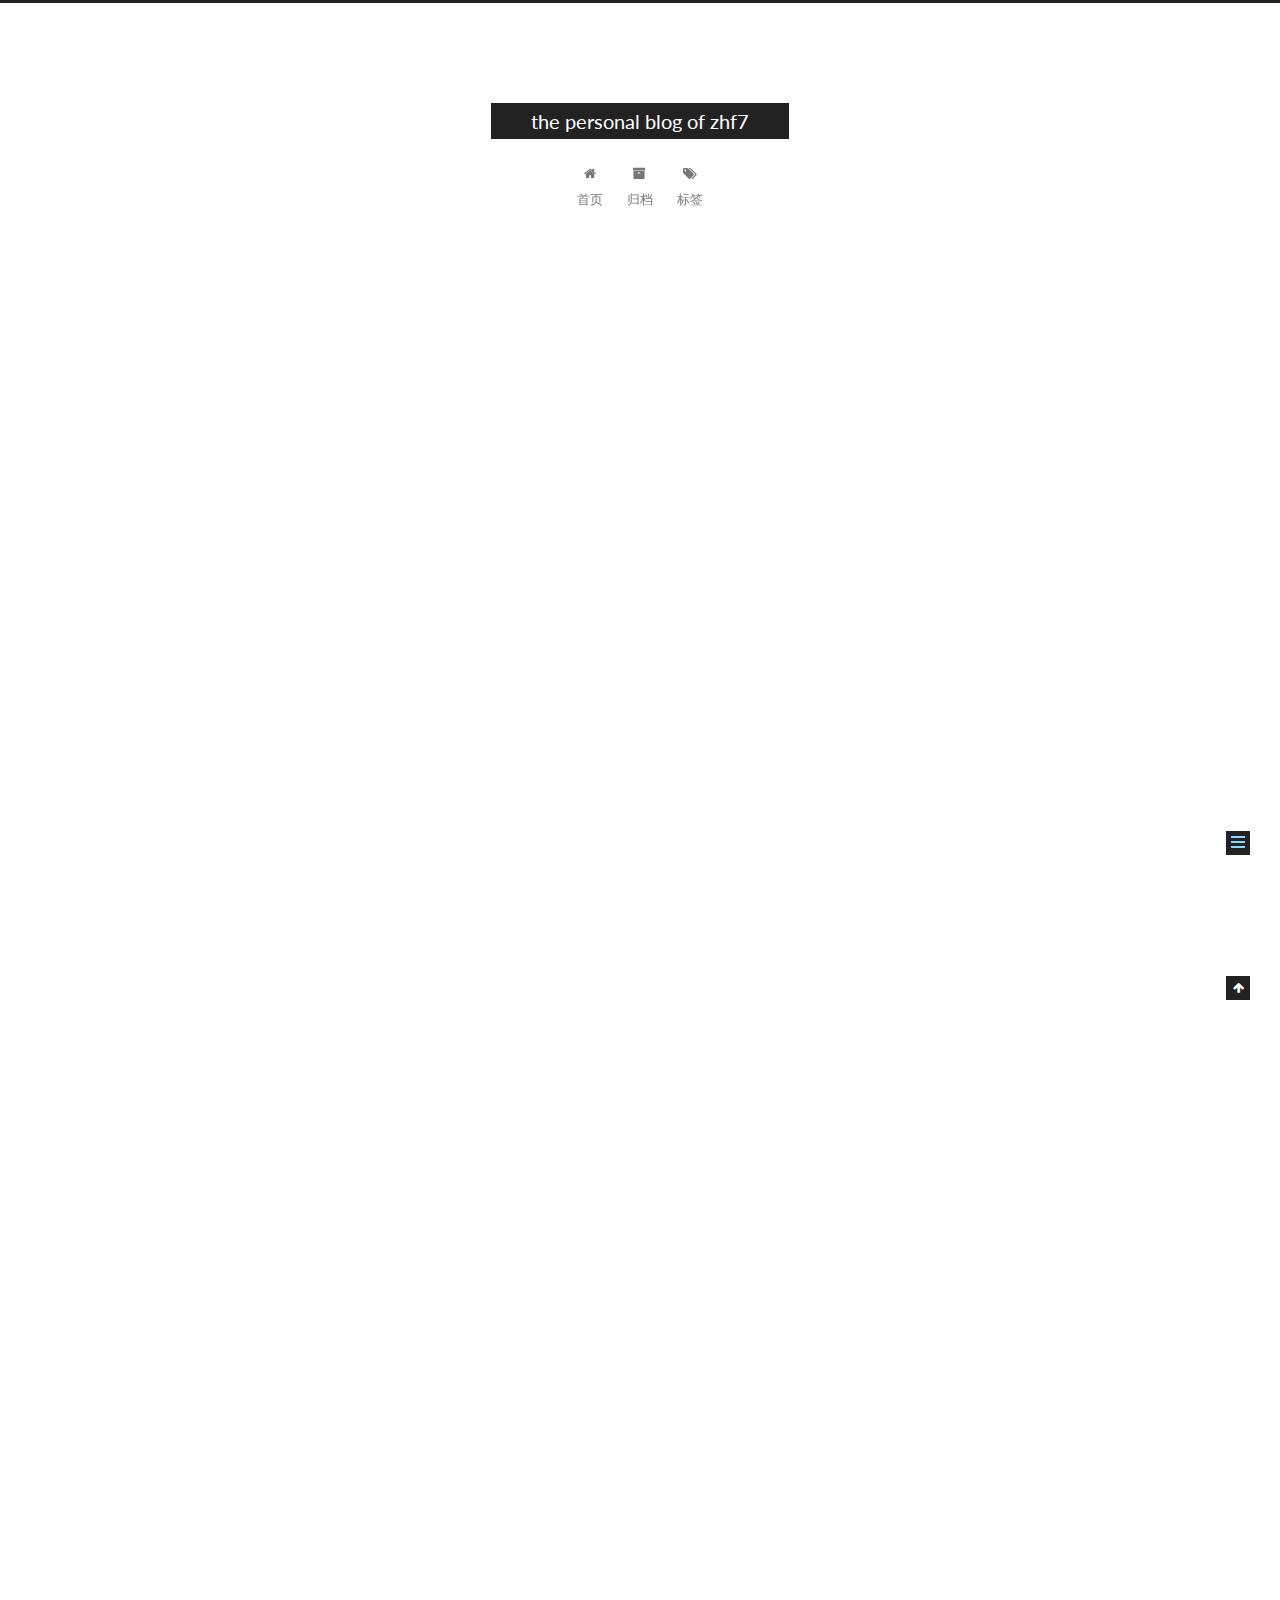
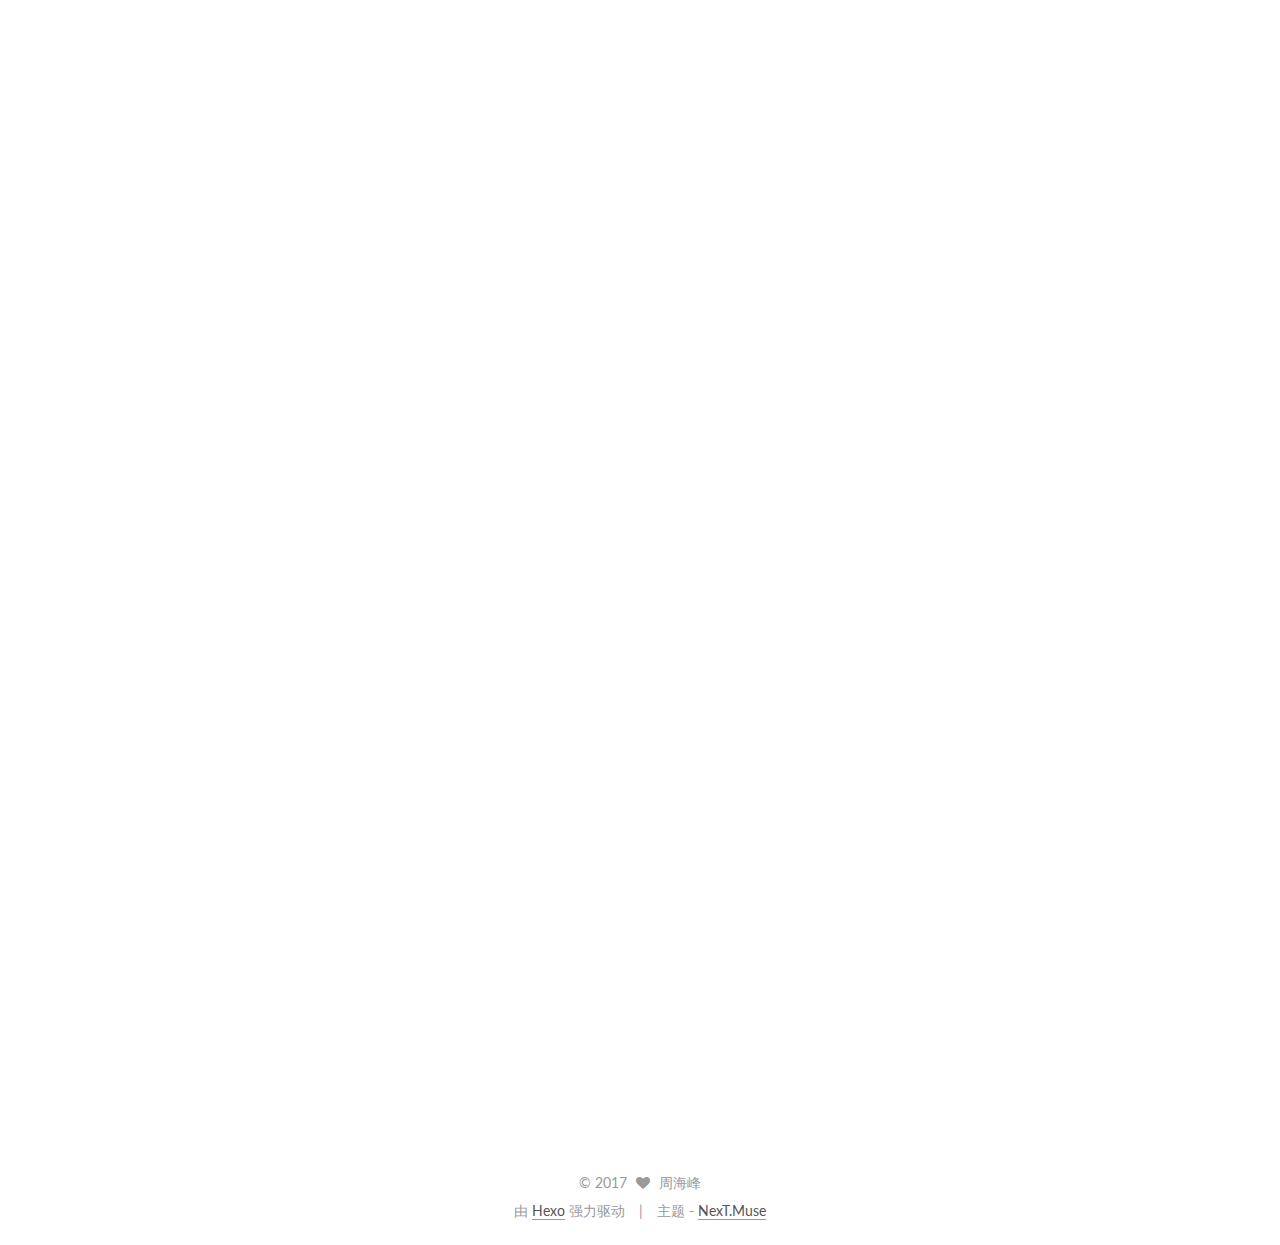
<file: 2017/07/26/Gone with the wind/index.html>
<!DOCTYPE html>



  


<html class="theme-next muse use-motion" lang="zh-Hans">
<head>
  <meta charset="UTF-8"/>
<meta http-equiv="X-UA-Compatible" content="IE=edge" />
<meta name="viewport" content="width=device-width, initial-scale=1, maximum-scale=1"/>









<meta http-equiv="Cache-Control" content="no-transform" />
<meta http-equiv="Cache-Control" content="no-siteapp" />















  
  
  <link href="/lib/fancybox/source/jquery.fancybox.css?v=2.1.5" rel="stylesheet" type="text/css" />




  
  
  
  

  
    
    
  

  

  

  

  

  
    
    
    <link href="//fonts.googleapis.com/css?family=Lato:300,300italic,400,400italic,700,700italic&subset=latin,latin-ext" rel="stylesheet" type="text/css">
  






<link href="/lib/font-awesome/css/font-awesome.min.css?v=4.6.2" rel="stylesheet" type="text/css" />

<link href="/css/main.css?v=5.1.1" rel="stylesheet" type="text/css" />


  <meta name="keywords" content="Hexo, NexT" />








  <link rel="shortcut icon" type="image/x-icon" href="/favicon.ico?v=5.1.1" />






<meta name="description" content="Gone with the Wind is a 1939 American epic historical romance film adapted from Margaret Mitchell’s 1936 novel of the same name. The film was produced by David O. Selznick of Selznick International Pi">
<meta property="og:type" content="article">
<meta property="og:title" content="Gone with the Wind">
<meta property="og:url" content="http://yoursite.com/2017/07/26/Gone with the wind/index.html">
<meta property="og:site_name" content="the personal blog of zhf7">
<meta property="og:description" content="Gone with the Wind is a 1939 American epic historical romance film adapted from Margaret Mitchell’s 1936 novel of the same name. The film was produced by David O. Selznick of Selznick International Pi">
<meta property="og:locale" content="zh-Hans">
<meta property="og:updated_time" content="2017-07-26T10:10:25.714Z">
<meta name="twitter:card" content="summary">
<meta name="twitter:title" content="Gone with the Wind">
<meta name="twitter:description" content="Gone with the Wind is a 1939 American epic historical romance film adapted from Margaret Mitchell’s 1936 novel of the same name. The film was produced by David O. Selznick of Selznick International Pi">



<script type="text/javascript" id="hexo.configurations">
  var NexT = window.NexT || {};
  var CONFIG = {
    root: '/',
    scheme: 'Muse',
    sidebar: {"position":"left","display":"post","offset":12,"offset_float":0,"b2t":false,"scrollpercent":false,"onmobile":false},
    fancybox: true,
    motion: true,
    duoshuo: {
      userId: '0',
      author: '博主'
    },
    algolia: {
      applicationID: '',
      apiKey: '',
      indexName: '',
      hits: {"per_page":10},
      labels: {"input_placeholder":"Search for Posts","hits_empty":"We didn't find any results for the search: ${query}","hits_stats":"${hits} results found in ${time} ms"}
    }
  };
</script>



  <link rel="canonical" href="http://yoursite.com/2017/07/26/Gone with the wind/"/>





  <title>Gone with the Wind | the personal blog of zhf7</title>
  














</head>

<body itemscope itemtype="http://schema.org/WebPage" lang="zh-Hans">

  
  
    
  

  <div class="container sidebar-position-left page-post-detail ">
    <div class="headband"></div>

    <header id="header" class="header" itemscope itemtype="http://schema.org/WPHeader">
      <div class="header-inner"><div class="site-brand-wrapper">
  <div class="site-meta ">
    

    <div class="custom-logo-site-title">
      <a href="/"  class="brand" rel="start">
        <span class="logo-line-before"><i></i></span>
        <span class="site-title">the personal blog of zhf7</span>
        <span class="logo-line-after"><i></i></span>
      </a>
    </div>
      
        <p class="site-subtitle"></p>
      
  </div>

  <div class="site-nav-toggle">
    <button>
      <span class="btn-bar"></span>
      <span class="btn-bar"></span>
      <span class="btn-bar"></span>
    </button>
  </div>
</div>

<nav class="site-nav">
  

  
    <ul id="menu" class="menu">
      
        
        <li class="menu-item menu-item-home">
          <a href="/" rel="section">
            
              <i class="menu-item-icon fa fa-fw fa-home"></i> <br />
            
            首页
          </a>
        </li>
      
        
        <li class="menu-item menu-item-archives">
          <a href="/archives/" rel="section">
            
              <i class="menu-item-icon fa fa-fw fa-archive"></i> <br />
            
            归档
          </a>
        </li>
      
        
        <li class="menu-item menu-item-tags">
          <a href="/tags/" rel="section">
            
              <i class="menu-item-icon fa fa-fw fa-tags"></i> <br />
            
            标签
          </a>
        </li>
      

      
    </ul>
  

  
</nav>



 </div>
    </header>

    <main id="main" class="main">
      <div class="main-inner">
        <div class="content-wrap">
          <div id="content" class="content">
            

  <div id="posts" class="posts-expand">
    

  

  
  
  

  <article class="post post-type-normal " itemscope itemtype="http://schema.org/Article">
    <link itemprop="mainEntityOfPage" href="http://yoursite.com/2017/07/26/Gone with the wind/">

    <span hidden itemprop="author" itemscope itemtype="http://schema.org/Person">
      <meta itemprop="name" content="周海峰">
      <meta itemprop="description" content="">
      <meta itemprop="image" content="/images/logo.jpg">
    </span>

    <span hidden itemprop="publisher" itemscope itemtype="http://schema.org/Organization">
      <meta itemprop="name" content="the personal blog of zhf7">
    </span>

    
      <header class="post-header">

        
        
          <h1 class="post-title" itemprop="name headline">Gone with the Wind</h1>
        

        <div class="post-meta">
          <span class="post-time">
            
              <span class="post-meta-item-icon">
                <i class="fa fa-calendar-o"></i>
              </span>
              
                <span class="post-meta-item-text">发表于</span>
              
              <time title="创建于" itemprop="dateCreated datePublished" datetime="2017-07-26T12:46:40+08:00">
                2017-07-26
              </time>
            

            

            
          </span>

          

          
            
          

          
          

          

          

          

        </div>
      </header>
    

    <div class="post-body" itemprop="articleBody">

      
      

      
        <p>Gone with the Wind is a 1939 American epic historical romance film adapted from Margaret Mitchell’s 1936 novel of the same name. The film was produced by David O. Selznick of Selznick International Pictures and directed by Victor Fleming. Set in the American South against the backdrop of the American Civil War and Reconstruction era, the film tells the story of Scarlett O’Hara, the strong-willed daughter of a Georgia plantation owner, from her romantic pursuit of Ashley Wilkes, who is married to his cousin, Melanie Hamilton, to her marriage to Rhett Butler. The leading roles are portrayed by Vivien Leigh (Scarlett), Clark Gable (Rhett), Leslie Howard (Ashley), and Olivia de Havilland (Melanie).<br><a id="more"></a><br>Production was difficult from the start. Filming was delayed for two years due to Selznick’s determination to secure Gable for the role of Rhett Butler, and the “search for Scarlett” led to 1,400 women being interviewed for the part. The original screenplay was written by Sidney Howard, but underwent many revisions by several writers in an attempt to get it down to a suitable length. The original director, George Cukor, was fired shortly after filming had begun and was replaced by Fleming, who in turn was briefly replaced by Sam Wood while Fleming took some time off due to exhaustion.</p>
<p>The film received positive reviews upon its release in December 1939, although some reviewers found it overlong. The casting was widely praised and many reviewers found Leigh especially suited to her role as Scarlett. At the 12th Academy Awards, it received ten Academy Awards (eight competitive, two honorary) from thirteen nominations, including wins for Best Picture, Best Director (Fleming), Best Adapted Screenplay (posthumously awarded to Sidney Howard), Best Actress (Leigh), and Best Supporting Actress (Hattie McDaniel, becoming the first African-American to win an Academy Award). It set records for the total number of wins and nominations at the time. The film was immensely popular, becoming the highest-earning film made up to that point, and retained the record for over a quarter of a century. When adjusted for monetary inflation, it is still the most successful film in box-office history.</p>
<p>Gone with the Wind has been criticized as historical revisionism glorifying slavery, but nevertheless, it has been credited for triggering changes to the way African-Americans are depicted cinematically. It was re-released periodically throughout the 20th century and became ingrained in popular culture. The film is regarded as one of the greatest films of all time; it has placed in the top ten of the American Film Institute’s list of top 100 American films since the list’s inception in 1998, and in 1989, the United States Library of Congress selected it for preservation in the National Film Registry.<br>On the eve of the American Civil War in 1861, Scarlett O’Hara lives at Tara, her family’s cotton plantation in Georgia, with her parents and two sisters. Scarlett learns that Ashley Wilkes—whom she secretly loves—is to be married to his cousin, Melanie Hamilton, and the engagement is to be announced the next day at a barbecue at Ashley’s home, the nearby plantation Twelve Oaks.</p>
<p>At the Twelve Oaks party, Scarlett privately declares her feelings to Ashley, but he rebuffs her by responding that he and Melanie are more compatible. Scarlett is incensed when she discovers another guest, Rhett Butler, has overheard their conversation. The barbecue is disrupted by the declaration of war and the men rush to enlist. As Scarlett watches Ashley kiss Melanie goodbye, Melanie’s younger brother Charles proposes to her. Although she does not love him, Scarlett consents and they are married before he leaves to fight.</p>
<p>Scarlett and Rhett at the charity dance<br>Scarlett is widowed when Charles dies from a bout of pneumonia and measles while serving in the Confederate Army. Scarlett’s mother sends her to the Hamilton home in Atlanta to cheer her up, although the O’Haras’ outspoken housemaid Mammy tells Scarlett she knows she is going there only to wait for Ashley’s return. Scarlett, who should not attend a party while in mourning, attends a charity bazaar in Atlanta with Melanie where she meets Rhett again, now a blockade runner for the Confederacy. Celebrating a Confederate victory and to raise money for the Confederate war effort, gentlemen are invited to bid for ladies to dance with them. Rhett makes an inordinately large bid for Scarlett and, to the disapproval of the guests, she agrees to dance with him.</p>
<p>The tide of war turns against the Confederacy after the Battle of Gettysburg in which many of the men of Scarlett’s town are killed. Scarlett makes another unsuccessful appeal to Ashley while he is visiting on Christmas furlough, although they do share a private and passionate kiss in the parlor on Christmas Day, just before he returns to war.</p>
<p>Eight months later, as the city is besieged by the Union Army in the Atlanta Campaign, Scarlett and her young house servant Prissy must deliver Melanie’s baby without medical assistance after she goes into premature labor. Afterwards, Scarlett calls upon Rhett to take her home to Tara with Melanie, her baby, and Prissy; he collects them in a horse and wagon, but once out of the city chooses to go off to fight, leaving Scarlett and the group to make their own way back to Tara. Upon her return home, Scarlett finds Tara deserted, except for her father, her sisters, and two former slaves: Mammy and Pork. Scarlett learns that her mother has just died of typhoid fever and her father has become incompetent. With Tara pillaged by Union troops and the fields untended, Scarlett vows she will do anything for the survival of her family and herself.<br>As the O’Haras work in the cotton fields, Scarlett’s father is killed after he is thrown from his horse in an attempt to chase away a scalawag from his land. With the defeat of the Confederacy Ashley also returns, but finds he is of little help at Tara. When Scarlett begs him to run away with her, he confesses his desire for her and kisses her passionately, but says he cannot leave Melanie. Unable to pay the taxes on Tara implemented by Reconstructionists, Scarlett dupes her younger sister Suellen’s fiancé, the middle-aged and wealthy mill owner Frank Kennedy, into marrying her, by saying Suellen got tired of waiting and married another beau.</p>
<p>Frank, Ashley, Rhett and several other accomplices make a night raid on a shanty town after Scarlett is attacked while driving through it alone, resulting in Frank’s death. With Frank’s funeral barely over, Rhett proposes to Scarlett and she accepts. They have a daughter whom Rhett names Bonnie Blue, but Scarlett, still pining for Ashley and chagrined at the perceived ruin of her figure, lets Rhett know that she wants no more children and that they will no longer share a bed.</p>

      
    </div>

    <div>
      
        

      
    </div>

    <div>
      
        

      
    </div>

    <div>
      
        

      
    </div>

    <footer class="post-footer">
      

      
      
      

      
        <div class="post-nav">
          <div class="post-nav-next post-nav-item">
            
          </div>

          <span class="post-nav-divider"></span>

          <div class="post-nav-prev post-nav-item">
            
              <a href="/2017/07/26/Web MVC framework/" rel="prev" title="Web MVC framework">
                Web MVC framework <i class="fa fa-chevron-right"></i>
              </a>
            
          </div>
        </div>
      

      
      
    </footer>
  </article>



    <div class="post-spread">
      
    </div>
  </div>


          </div>
          


          
  <div class="comments" id="comments">
    
  </div>


        </div>
        
          
  
  <div class="sidebar-toggle">
    <div class="sidebar-toggle-line-wrap">
      <span class="sidebar-toggle-line sidebar-toggle-line-first"></span>
      <span class="sidebar-toggle-line sidebar-toggle-line-middle"></span>
      <span class="sidebar-toggle-line sidebar-toggle-line-last"></span>
    </div>
  </div>

  <aside id="sidebar" class="sidebar">
    
    <div class="sidebar-inner">

      

      

      <section class="site-overview sidebar-panel sidebar-panel-active">
        <div class="site-author motion-element" itemprop="author" itemscope itemtype="http://schema.org/Person">
          <img class="site-author-image" itemprop="image"
               src="/images/logo.jpg"
               alt="周海峰" />
          <p class="site-author-name" itemprop="name">周海峰</p>
           
              <p class="site-description motion-element" itemprop="description">周海峰的个人博客</p>
          
        </div>
        <nav class="site-state motion-element">

          
            <div class="site-state-item site-state-posts">
              <a href="/archives/">
                <span class="site-state-item-count">3</span>
                <span class="site-state-item-name">日志</span>
              </a>
            </div>
          

          

          

        </nav>

        

        <div class="links-of-author motion-element">
          
        </div>

        
        

        
        

        


      </section>

      

      

    </div>
  </aside>


        
      </div>
    </main>

    <footer id="footer" class="footer">
      <div class="footer-inner">
        <div class="copyright" >
  
  &copy; 
  <span itemprop="copyrightYear">2017</span>
  <span class="with-love">
    <i class="fa fa-heart"></i>
  </span>
  <span class="author" itemprop="copyrightHolder">周海峰</span>
</div>


<div class="powered-by">
  由 <a class="theme-link" href="https://hexo.io">Hexo</a> 强力驱动
</div>

<div class="theme-info">
  主题 -
  <a class="theme-link" href="https://github.com/iissnan/hexo-theme-next">
    NexT.Muse
  </a>
</div>


        

        
      </div>
    </footer>

    
      <div class="back-to-top">
        <i class="fa fa-arrow-up"></i>
        
      </div>
    

  </div>

  

<script type="text/javascript">
  if (Object.prototype.toString.call(window.Promise) !== '[object Function]') {
    window.Promise = null;
  }
</script>









  












  
  <script type="text/javascript" src="/lib/jquery/index.js?v=2.1.3"></script>

  
  <script type="text/javascript" src="/lib/fastclick/lib/fastclick.min.js?v=1.0.6"></script>

  
  <script type="text/javascript" src="/lib/jquery_lazyload/jquery.lazyload.js?v=1.9.7"></script>

  
  <script type="text/javascript" src="/lib/velocity/velocity.min.js?v=1.2.1"></script>

  
  <script type="text/javascript" src="/lib/velocity/velocity.ui.min.js?v=1.2.1"></script>

  
  <script type="text/javascript" src="/lib/fancybox/source/jquery.fancybox.pack.js?v=2.1.5"></script>


  


  <script type="text/javascript" src="/js/src/utils.js?v=5.1.1"></script>

  <script type="text/javascript" src="/js/src/motion.js?v=5.1.1"></script>



  
  

  
  <script type="text/javascript" src="/js/src/scrollspy.js?v=5.1.1"></script>
<script type="text/javascript" src="/js/src/post-details.js?v=5.1.1"></script>



  


  <script type="text/javascript" src="/js/src/bootstrap.js?v=5.1.1"></script>



  


  




	





  





  






  





  

  

  

  

  

  

</body>
</html>
</file>
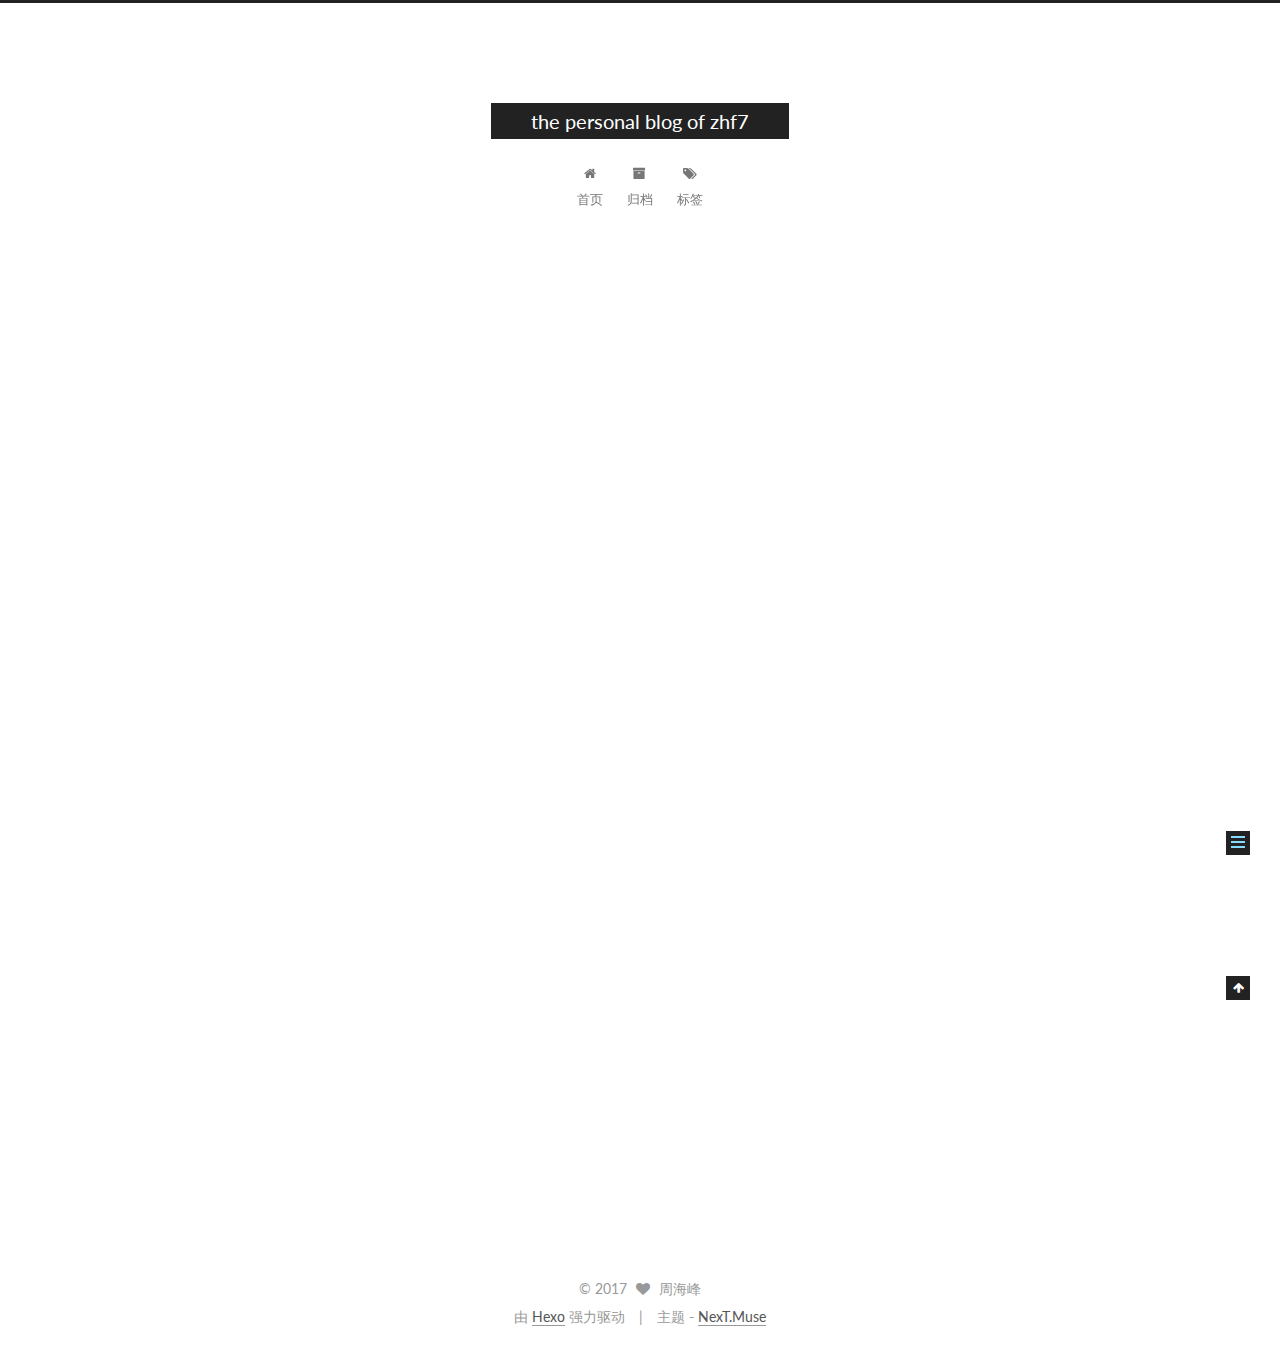
<file: 2017/07/26/Web MVC framework/index.html>
<!DOCTYPE html>



  


<html class="theme-next muse use-motion" lang="zh-Hans">
<head>
  <meta charset="UTF-8"/>
<meta http-equiv="X-UA-Compatible" content="IE=edge" />
<meta name="viewport" content="width=device-width, initial-scale=1, maximum-scale=1"/>









<meta http-equiv="Cache-Control" content="no-transform" />
<meta http-equiv="Cache-Control" content="no-siteapp" />















  
  
  <link href="/lib/fancybox/source/jquery.fancybox.css?v=2.1.5" rel="stylesheet" type="text/css" />




  
  
  
  

  
    
    
  

  

  

  

  

  
    
    
    <link href="//fonts.googleapis.com/css?family=Lato:300,300italic,400,400italic,700,700italic&subset=latin,latin-ext" rel="stylesheet" type="text/css">
  






<link href="/lib/font-awesome/css/font-awesome.min.css?v=4.6.2" rel="stylesheet" type="text/css" />

<link href="/css/main.css?v=5.1.1" rel="stylesheet" type="text/css" />


  <meta name="keywords" content="Hexo, NexT" />








  <link rel="shortcut icon" type="image/x-icon" href="/favicon.ico?v=5.1.1" />






<meta name="description" content="Welcome,this is the space of zhf7,thank you. The Spring Web model-view-controller (MVC) framework is designed around a DispatcherServlet that dispatches requests to handlers, with configurable handle">
<meta property="og:type" content="article">
<meta property="og:title" content="Web MVC framework">
<meta property="og:url" content="http://yoursite.com/2017/07/26/Web MVC framework/index.html">
<meta property="og:site_name" content="the personal blog of zhf7">
<meta property="og:description" content="Welcome,this is the space of zhf7,thank you. The Spring Web model-view-controller (MVC) framework is designed around a DispatcherServlet that dispatches requests to handlers, with configurable handle">
<meta property="og:locale" content="zh-Hans">
<meta property="og:updated_time" content="2017-07-28T00:55:06.417Z">
<meta name="twitter:card" content="summary">
<meta name="twitter:title" content="Web MVC framework">
<meta name="twitter:description" content="Welcome,this is the space of zhf7,thank you. The Spring Web model-view-controller (MVC) framework is designed around a DispatcherServlet that dispatches requests to handlers, with configurable handle">



<script type="text/javascript" id="hexo.configurations">
  var NexT = window.NexT || {};
  var CONFIG = {
    root: '/',
    scheme: 'Muse',
    sidebar: {"position":"left","display":"post","offset":12,"offset_float":0,"b2t":false,"scrollpercent":false,"onmobile":false},
    fancybox: true,
    motion: true,
    duoshuo: {
      userId: '0',
      author: '博主'
    },
    algolia: {
      applicationID: '',
      apiKey: '',
      indexName: '',
      hits: {"per_page":10},
      labels: {"input_placeholder":"Search for Posts","hits_empty":"We didn't find any results for the search: ${query}","hits_stats":"${hits} results found in ${time} ms"}
    }
  };
</script>



  <link rel="canonical" href="http://yoursite.com/2017/07/26/Web MVC framework/"/>





  <title>Web MVC framework | the personal blog of zhf7</title>
  














</head>

<body itemscope itemtype="http://schema.org/WebPage" lang="zh-Hans">

  
  
    
  

  <div class="container sidebar-position-left page-post-detail ">
    <div class="headband"></div>

    <header id="header" class="header" itemscope itemtype="http://schema.org/WPHeader">
      <div class="header-inner"><div class="site-brand-wrapper">
  <div class="site-meta ">
    

    <div class="custom-logo-site-title">
      <a href="/"  class="brand" rel="start">
        <span class="logo-line-before"><i></i></span>
        <span class="site-title">the personal blog of zhf7</span>
        <span class="logo-line-after"><i></i></span>
      </a>
    </div>
      
        <p class="site-subtitle"></p>
      
  </div>

  <div class="site-nav-toggle">
    <button>
      <span class="btn-bar"></span>
      <span class="btn-bar"></span>
      <span class="btn-bar"></span>
    </button>
  </div>
</div>

<nav class="site-nav">
  

  
    <ul id="menu" class="menu">
      
        
        <li class="menu-item menu-item-home">
          <a href="/" rel="section">
            
              <i class="menu-item-icon fa fa-fw fa-home"></i> <br />
            
            首页
          </a>
        </li>
      
        
        <li class="menu-item menu-item-archives">
          <a href="/archives/" rel="section">
            
              <i class="menu-item-icon fa fa-fw fa-archive"></i> <br />
            
            归档
          </a>
        </li>
      
        
        <li class="menu-item menu-item-tags">
          <a href="/tags/" rel="section">
            
              <i class="menu-item-icon fa fa-fw fa-tags"></i> <br />
            
            标签
          </a>
        </li>
      

      
    </ul>
  

  
</nav>



 </div>
    </header>

    <main id="main" class="main">
      <div class="main-inner">
        <div class="content-wrap">
          <div id="content" class="content">
            

  <div id="posts" class="posts-expand">
    

  

  
  
  

  <article class="post post-type-normal " itemscope itemtype="http://schema.org/Article">
    <link itemprop="mainEntityOfPage" href="http://yoursite.com/2017/07/26/Web MVC framework/">

    <span hidden itemprop="author" itemscope itemtype="http://schema.org/Person">
      <meta itemprop="name" content="周海峰">
      <meta itemprop="description" content="">
      <meta itemprop="image" content="/images/logo.jpg">
    </span>

    <span hidden itemprop="publisher" itemscope itemtype="http://schema.org/Organization">
      <meta itemprop="name" content="the personal blog of zhf7">
    </span>

    
      <header class="post-header">

        
        
          <h1 class="post-title" itemprop="name headline">Web MVC framework</h1>
        

        <div class="post-meta">
          <span class="post-time">
            
              <span class="post-meta-item-icon">
                <i class="fa fa-calendar-o"></i>
              </span>
              
                <span class="post-meta-item-text">发表于</span>
              
              <time title="创建于" itemprop="dateCreated datePublished" datetime="2017-07-26T12:46:40+08:00">
                2017-07-26
              </time>
            

            

            
          </span>

          

          
            
          

          
          

          

          

          

        </div>
      </header>
    

    <div class="post-body" itemprop="articleBody">

      
      

      
        <p> Welcome,this is the space of zhf7,thank you.<br> The Spring Web model-view-controller (MVC) framework is designed around a DispatcherServlet that dispatches requests to handlers,<br> with configurable handler mappings, view resolution, locale, time zone and theme resolution as well as support for uploading files.<br> The default handler is based on the @Controller and @RequestMapping annotations, offering a wide range of flexible handling methods.<br> <a id="more"></a><br> With the introduction of Spring 3.0, the @Controller mechanism also allows you to create RESTful Web sites and applications,<br> through the @PathVariable annotation and other features.</p>
<p> Welcome,this is the space of zhf7,thank you.<br> The Spring Web model-view-controller (MVC) framework is designed around a DispatcherServlet that dispatches requests to handlers,<br> with configurable handler mappings, view resolution, locale, time zone and theme resolution as well as support for uploading files.<br> The default handler is based on the @Controller and @RequestMapping annotations, offering a wide range of flexible handling methods.<br> With the introduction of Spring 3.0, the @Controller mechanism also allows you to create RESTful Web sites and applications,<br> through the @PathVariable annotation and other features.</p>

      
    </div>

    <div>
      
        

      
    </div>

    <div>
      
        

      
    </div>

    <div>
      
        

      
    </div>

    <footer class="post-footer">
      

      
      
      

      
        <div class="post-nav">
          <div class="post-nav-next post-nav-item">
            
              <a href="/2017/07/26/Gone with the wind/" rel="next" title="Gone with the Wind">
                <i class="fa fa-chevron-left"></i> Gone with the Wind
              </a>
            
          </div>

          <span class="post-nav-divider"></span>

          <div class="post-nav-prev post-nav-item">
            
              <a href="/2017/07/26/Spring/" rel="prev" title="Spring">
                Spring <i class="fa fa-chevron-right"></i>
              </a>
            
          </div>
        </div>
      

      
      
    </footer>
  </article>



    <div class="post-spread">
      
    </div>
  </div>


          </div>
          


          
  <div class="comments" id="comments">
    
  </div>


        </div>
        
          
  
  <div class="sidebar-toggle">
    <div class="sidebar-toggle-line-wrap">
      <span class="sidebar-toggle-line sidebar-toggle-line-first"></span>
      <span class="sidebar-toggle-line sidebar-toggle-line-middle"></span>
      <span class="sidebar-toggle-line sidebar-toggle-line-last"></span>
    </div>
  </div>

  <aside id="sidebar" class="sidebar">
    
    <div class="sidebar-inner">

      

      

      <section class="site-overview sidebar-panel sidebar-panel-active">
        <div class="site-author motion-element" itemprop="author" itemscope itemtype="http://schema.org/Person">
          <img class="site-author-image" itemprop="image"
               src="/images/logo.jpg"
               alt="周海峰" />
          <p class="site-author-name" itemprop="name">周海峰</p>
           
              <p class="site-description motion-element" itemprop="description">周海峰的个人博客</p>
          
        </div>
        <nav class="site-state motion-element">

          
            <div class="site-state-item site-state-posts">
              <a href="/archives/">
                <span class="site-state-item-count">3</span>
                <span class="site-state-item-name">日志</span>
              </a>
            </div>
          

          

          

        </nav>

        

        <div class="links-of-author motion-element">
          
        </div>

        
        

        
        

        


      </section>

      

      

    </div>
  </aside>


        
      </div>
    </main>

    <footer id="footer" class="footer">
      <div class="footer-inner">
        <div class="copyright" >
  
  &copy; 
  <span itemprop="copyrightYear">2017</span>
  <span class="with-love">
    <i class="fa fa-heart"></i>
  </span>
  <span class="author" itemprop="copyrightHolder">周海峰</span>
</div>


<div class="powered-by">
  由 <a class="theme-link" href="https://hexo.io">Hexo</a> 强力驱动
</div>

<div class="theme-info">
  主题 -
  <a class="theme-link" href="https://github.com/iissnan/hexo-theme-next">
    NexT.Muse
  </a>
</div>


        

        
      </div>
    </footer>

    
      <div class="back-to-top">
        <i class="fa fa-arrow-up"></i>
        
      </div>
    

  </div>

  

<script type="text/javascript">
  if (Object.prototype.toString.call(window.Promise) !== '[object Function]') {
    window.Promise = null;
  }
</script>









  












  
  <script type="text/javascript" src="/lib/jquery/index.js?v=2.1.3"></script>

  
  <script type="text/javascript" src="/lib/fastclick/lib/fastclick.min.js?v=1.0.6"></script>

  
  <script type="text/javascript" src="/lib/jquery_lazyload/jquery.lazyload.js?v=1.9.7"></script>

  
  <script type="text/javascript" src="/lib/velocity/velocity.min.js?v=1.2.1"></script>

  
  <script type="text/javascript" src="/lib/velocity/velocity.ui.min.js?v=1.2.1"></script>

  
  <script type="text/javascript" src="/lib/fancybox/source/jquery.fancybox.pack.js?v=2.1.5"></script>


  


  <script type="text/javascript" src="/js/src/utils.js?v=5.1.1"></script>

  <script type="text/javascript" src="/js/src/motion.js?v=5.1.1"></script>



  
  

  
  <script type="text/javascript" src="/js/src/scrollspy.js?v=5.1.1"></script>
<script type="text/javascript" src="/js/src/post-details.js?v=5.1.1"></script>



  


  <script type="text/javascript" src="/js/src/bootstrap.js?v=5.1.1"></script>



  


  




	





  





  






  





  

  

  

  

  

  

</body>
</html>
</file>
<file: css/main.css>
/* normalize.css v3.0.2 | MIT License | git.io/normalize */
html {
  font-family: sans-serif; /* 1 */
  -ms-text-size-adjust: 100%; /* 2 */
  -webkit-text-size-adjust: 100%; /* 2 */
}
body {
  margin: 0;
}
article,
aside,
details,
figcaption,
figure,
footer,
header,
hgroup,
main,
menu,
nav,
section,
summary {
  display: block;
}
audio,
canvas,
progress,
video {
  display: inline-block; /* 1 */
  vertical-align: baseline; /* 2 */
}
audio:not([controls]) {
  display: none;
  height: 0;
}
[hidden],
template {
  display: none;
}
a {
  background-color: transparent;
}
a:active,
a:hover {
  outline: 0;
}
abbr[title] {
  border-bottom: 1px dotted;
}
b,
strong {
  font-weight: bold;
}
dfn {
  font-style: italic;
}
h1 {
  font-size: 2em;
  margin: 0.67em 0;
}
mark {
  background: #ff0;
  color: #000;
}
small {
  font-size: 80%;
}
sub,
sup {
  font-size: 75%;
  line-height: 0;
  position: relative;
  vertical-align: baseline;
}
sup {
  top: -0.5em;
}
sub {
  bottom: -0.25em;
}
img {
  border: 0;
}
svg:not(:root) {
  overflow: hidden;
}
figure {
  margin: 1em 40px;
}
hr {
  -moz-box-sizing: content-box;
  box-sizing: content-box;
  height: 0;
}
pre {
  overflow: auto;
}
code,
kbd,
pre,
samp {
  font-family: monospace, monospace;
  font-size: 1em;
}
button,
input,
optgroup,
select,
textarea {
  color: inherit; /* 1 */
  font: inherit; /* 2 */
  margin: 0; /* 3 */
}
button {
  overflow: visible;
}
button,
select {
  text-transform: none;
}
button,
html input[type="button"],
input[type="reset"],
input[type="submit"] {
  -webkit-appearance: button; /* 2 */
  cursor: pointer; /* 3 */
}
button[disabled],
html input[disabled] {
  cursor: default;
}
button::-moz-focus-inner,
input::-moz-focus-inner {
  border: 0;
  padding: 0;
}
input {
  line-height: normal;
}
input[type="checkbox"],
input[type="radio"] {
  box-sizing: border-box; /* 1 */
  padding: 0; /* 2 */
}
input[type="number"]::-webkit-inner-spin-button,
input[type="number"]::-webkit-outer-spin-button {
  height: auto;
}
input[type="search"] {
  -webkit-appearance: textfield; /* 1 */
  -moz-box-sizing: content-box;
  -webkit-box-sizing: content-box; /* 2 */
  box-sizing: content-box;
}
input[type="search"]::-webkit-search-cancel-button,
input[type="search"]::-webkit-search-decoration {
  -webkit-appearance: none;
}
fieldset {
  border: 1px solid #c0c0c0;
  margin: 0 2px;
  padding: 0.35em 0.625em 0.75em;
}
legend {
  border: 0; /* 1 */
  padding: 0; /* 2 */
}
textarea {
  overflow: auto;
}
optgroup {
  font-weight: bold;
}
table {
  border-collapse: collapse;
  border-spacing: 0;
}
td,
th {
  padding: 0;
}
::selection {
  background: #262a30;
  color: #fff;
}
body {
  position: relative;
  font-family: 'Lato', "PingFang SC", "Microsoft YaHei", sans-serif;
  font-size: 14px;
  line-height: 2;
  color: #555;
  background: #fff;
}
@media (max-width: 767px) {
  body {
    padding-right: 0 !important;
  }
}
@media (min-width: 768px) and (max-width: 991px) {
  body {
    padding-right: 0 !important;
  }
}
@media (min-width: 1600px) {
  body {
    font-size: 16px;
  }
}
h1,
h2,
h3,
h4,
h5,
h6 {
  margin: 0;
  padding: 0;
  font-weight: bold;
  line-height: 1.5;
  font-family: 'Lato', "PingFang SC", "Microsoft YaHei", sans-serif;
}
h2,
h3,
h4,
h5,
h6 {
  margin: 20px 0 15px;
}
h1 {
  font-size: 22px;
}
@media (max-width: 767px) {
  h1 {
    font-size: 18px;
  }
}
h2 {
  font-size: 20px;
}
@media (max-width: 767px) {
  h2 {
    font-size: 16px;
  }
}
h3 {
  font-size: 18px;
}
@media (max-width: 767px) {
  h3 {
    font-size: 14px;
  }
}
h4 {
  font-size: 16px;
}
@media (max-width: 767px) {
  h4 {
    font-size: 12px;
  }
}
h5 {
  font-size: 14px;
}
@media (max-width: 767px) {
  h5 {
    font-size: 10px;
  }
}
h6 {
  font-size: 12px;
}
@media (max-width: 767px) {
  h6 {
    font-size: 8px;
  }
}
p {
  margin: 0 0 25px 0;
}
a {
  color: #555;
  text-decoration: none;
  border-bottom: 1px solid #999;
  word-wrap: break-word;
}
a:hover {
  color: #222;
  border-bottom-color: #222;
}
blockquote {
  margin: 0;
  padding: 0;
}
img {
  display: block;
  margin: auto;
  max-width: 100%;
  height: auto;
}
hr {
  margin: 40px 0;
  height: 3px;
  border: none;
  background-color: #ddd;
  background-image: repeating-linear-gradient(-45deg, #fff, #fff 4px, transparent 4px, transparent 8px);
}
blockquote {
  padding: 0 15px;
  color: #666;
  border-left: 4px solid #ddd;
}
blockquote cite::before {
  content: "-";
  padding: 0 5px;
}
dt {
  font-weight: 700;
}
dd {
  margin: 0;
  padding: 0;
}
.text-left {
  text-align: left;
}
.text-center {
  text-align: center;
}
.text-right {
  text-align: right;
}
.text-justify {
  text-align: justify;
}
.text-nowrap {
  white-space: nowrap;
}
.text-lowercase {
  text-transform: lowercase;
}
.text-uppercase {
  text-transform: uppercase;
}
.text-capitalize {
  text-transform: capitalize;
}
.center-block {
  display: block;
  margin-left: auto;
  margin-right: auto;
}
.clearfix:before,
.clearfix:after {
  content: " ";
  display: table;
}
.clearfix:after {
  clear: both;
}
.pullquote {
  width: 45%;
}
.pullquote.left {
  float: left;
  margin-left: 5px;
  margin-right: 10px;
}
.pullquote.right {
  float: right;
  margin-left: 10px;
  margin-right: 5px;
}
.affix.affix.affix {
  position: fixed;
}
.translation {
  margin-top: -20px;
  font-size: 14px;
  color: #999;
}
.scrollbar-measure {
  width: 100px;
  height: 100px;
  overflow: scroll;
  position: absolute;
  top: -9999px;
}
.use-motion .motion-element {
  opacity: 0;
}
table {
  margin: 20px 0;
  width: 100%;
  border-collapse: collapse;
  border-spacing: 0;
  border: 1px solid #ddd;
  font-size: 14px;
  table-layout: fixed;
  word-wrap: break-all;
}
table>tbody>tr:nth-of-type(odd) {
  background-color: #f9f9f9;
}
table>tbody>tr:hover {
  background-color: #f5f5f5;
}
caption,
th,
td {
  padding: 8px;
  text-align: left;
  vertical-align: middle;
  font-weight: normal;
}
th,
td {
  border-bottom: 3px solid #ddd;
  border-right: 1px solid #eee;
}
th {
  padding-bottom: 10px;
  font-weight: 700;
}
td {
  border-bottom-width: 1px;
}
html,
body {
  height: 100%;
}
.container {
  position: relative;
  min-height: 100%;
}
.header-inner {
  margin: 0 auto;
  padding: 100px 0 70px;
  width: 700px;
}
@media (min-width: 1600px) {
  .container .header-inner {
    width: 900px;
  }
}
.main {
  padding-bottom: 150px;
}
.main-inner {
  margin: 0 auto;
  width: 700px;
}
@media (min-width: 1600px) {
  .container .main-inner {
    width: 900px;
  }
}
.footer {
  position: absolute;
  left: 0;
  bottom: 0;
  width: 100%;
  min-height: 50px;
}
.footer-inner {
  box-sizing: border-box;
  margin: 20px auto;
  width: 700px;
}
@media (min-width: 1600px) {
  .container .footer-inner {
    width: 900px;
  }
}
pre,
.highlight {
  overflow: auto;
  margin: 20px 0;
  padding: 0;
  font-size: 13px;
  color: #4d4d4c;
  background: #f7f7f7;
  line-height: 1.6;
}
pre,
code {
  font-family: consolas, Menlo, "PingFang SC", "Microsoft YaHei", monospace;
}
code {
  padding: 2px 4px;
  word-wrap: break-word;
  color: #555;
  background: #eee;
  border-radius: 3px;
  font-size: 13px;
}
pre code {
  padding: 0;
  color: #4d4d4c;
  background: none;
  text-shadow: none;
}
.highlight {
  border-radius: 1px;
}
.highlight pre {
  border: none;
  margin: 0;
  padding: 10px 0;
}
.highlight table {
  margin: 0;
  width: auto;
  border: none;
}
.highlight td {
  border: none;
  padding: 0;
}
.highlight figcaption {
  font-size: 1em;
  color: #4d4d4c;
  line-height: 1em;
  margin-bottom: 1em;
}
.highlight figcaption:before,
.highlight figcaption:after {
  content: " ";
  display: table;
}
.highlight figcaption:after {
  clear: both;
}
.highlight figcaption a {
  float: right;
  color: #4d4d4c;
}
.highlight figcaption a:hover {
  border-bottom-color: #4d4d4c;
}
.highlight .gutter pre {
  padding-left: 10px;
  padding-right: 10px;
  color: #869194;
  text-align: right;
  background-color: #eff2f3;
}
.highlight .code pre {
  width: 100%;
  padding-left: 10px;
  padding-right: 10px;
  background-color: #f7f7f7;
}
.highlight .line {
  height: 20px;
}
.gutter {
  -webkit-user-select: none;
  -moz-user-select: none;
  -ms-user-select: none;
  user-select: none;
}
.gist table {
  width: auto;
}
.gist table td {
  border: none;
}
pre .deletion {
  background: #fdd;
}
pre .addition {
  background: #dfd;
}
pre .meta {
  color: #8959a8;
}
pre .comment {
  color: #8e908c;
}
pre .variable,
pre .attribute,
pre .tag,
pre .regexp,
pre .ruby .constant,
pre .xml .tag .title,
pre .xml .pi,
pre .xml .doctype,
pre .html .doctype,
pre .css .id,
pre .css .class,
pre .css .pseudo {
  color: #c82829;
}
pre .number,
pre .preprocessor,
pre .built_in,
pre .literal,
pre .params,
pre .constant,
pre .command {
  color: #f5871f;
}
pre .ruby .class .title,
pre .css .rules .attribute,
pre .string,
pre .value,
pre .inheritance,
pre .header,
pre .ruby .symbol,
pre .xml .cdata,
pre .special,
pre .number,
pre .formula {
  color: #718c00;
}
pre .title,
pre .css .hexcolor {
  color: #3e999f;
}
pre .function,
pre .python .decorator,
pre .python .title,
pre .ruby .function .title,
pre .ruby .title .keyword,
pre .perl .sub,
pre .javascript .title,
pre .coffeescript .title {
  color: #4271ae;
}
pre .keyword,
pre .javascript .function {
  color: #8959a8;
}
.full-image.full-image.full-image {
  border: none;
  max-width: 100%;
  width: auto;
  margin: 20px auto;
}
@media (min-width: 992px) {
  .full-image.full-image.full-image {
    max-width: none;
    width: 110%;
    margin: 25px -5%;
  }
}
.blockquote-center,
.page-home .post-type-quote blockquote,
.page-post-detail .post-type-quote blockquote {
  position: relative;
  margin: 40px 0;
  padding: 0;
  border-left: none;
  text-align: center;
}
.blockquote-center::before,
.page-home .post-type-quote blockquote::before,
.page-post-detail .post-type-quote blockquote::before,
.blockquote-center::after,
.page-home .post-type-quote blockquote::after,
.page-post-detail .post-type-quote blockquote::after {
  position: absolute;
  content: ' ';
  display: block;
  width: 100%;
  height: 24px;
  opacity: 0.2;
  background-repeat: no-repeat;
  background-position: 0 -6px;
  background-size: 22px 22px;
}
.blockquote-center::before,
.page-home .post-type-quote blockquote::before,
.page-post-detail .post-type-quote blockquote::before {
  top: -20px;
  background-image: url("../images/quote-l.svg");
  border-top: 1px solid #ccc;
}
.blockquote-center::after,
.page-home .post-type-quote blockquote::after,
.page-post-detail .post-type-quote blockquote::after {
  bottom: -20px;
  background-image: url("../images/quote-r.svg");
  border-bottom: 1px solid #ccc;
  background-position: 100% 8px;
}
.blockquote-center p,
.page-home .post-type-quote blockquote p,
.page-post-detail .post-type-quote blockquote p,
.blockquote-center div,
.page-home .post-type-quote blockquote div,
.page-post-detail .post-type-quote blockquote div {
  text-align: center;
}
.post .post-body .group-picture img {
  box-sizing: border-box;
  padding: 0 3px;
  border: none;
}
.post .group-picture-row {
  overflow: hidden;
  margin-top: 6px;
}
.post .group-picture-row:first-child {
  margin-top: 0;
}
.post .group-picture-column {
  float: left;
}
.page-post-detail .post-body .group-picture-column {
  float: none;
  margin-top: 10px;
  width: auto !important;
}
.page-post-detail .post-body .group-picture-column img {
  margin: 0 auto;
}
.page-archive .group-picture-container {
  overflow: hidden;
}
.page-archive .group-picture-row {
  float: left;
}
.page-archive .group-picture-row:first-child {
  margin-top: 6px;
}
.page-archive .group-picture-column {
  max-width: 150px;
  max-height: 150px;
}
.note {
  padding: 20px;
  margin: 20px 0;
  border: 1px solid #eee;
  border-left-width: 5px;
  border-radius: 3px;
}
.note h2,
.note h3,
.note h4,
.note h5,
.note h6 {
  margin-top: 0;
  margin-bottom: 5px;
  padding-top: 0 !important;
}
.note p:last-child {
  margin-bottom: 0;
}
.note code {
  border-radius: 3px;
}
.note+.note {
  margin-top: -5px;
}
.default {
  border-left-color: #777;
}
.default h2,
.default h3,
.default h4,
.default h5,
.default h6 {
  color: #777;
}
.primary {
  border-left-color: #428bca;
}
.primary h2,
.primary h3,
.primary h4,
.primary h5,
.primary h6 {
  color: #428bca;
}
.success {
  border-left-color: #5cb85c;
}
.success h2,
.success h3,
.success h4,
.success h5,
.success h6 {
  color: #5cb85c;
}
.danger {
  border-left-color: #d9534f;
}
.danger h2,
.danger h3,
.danger h4,
.danger h5,
.danger h6 {
  color: #d9534f;
}
.warning {
  border-left-color: #f0ad4e;
}
.warning h2,
.warning h3,
.warning h4,
.warning h5,
.warning h6 {
  color: #f0ad4e;
}
.info {
  border-left-color: #5bc0de;
}
.info h2,
.info h3,
.info h4,
.info h5,
.info h6 {
  color: #5bc0de;
}
.btn {
  display: inline-block;
  padding: 0 20px;
  font-size: 14px;
  color: #fff;
  background: #222;
  border: 2px solid #222;
  text-decoration: none;
  border-radius: 0;
  transition-property: background-color;
  transition-duration: 0.2s;
  transition-timing-function: ease-in-out;
  transition-delay: 0s;
}
.btn:hover,
.post-button .btn:hover {
  border-color: #222;
  color: #222;
  background: #fff;
}
.btn-bar {
  display: block;
  width: 22px;
  height: 2px;
  background: #555;
  border-radius: 1px;
}
.btn-bar+.btn-bar {
  margin-top: 4px;
}
.pagination {
  margin: 120px 0 40px;
  text-align: center;
  border-top: 1px solid #eee;
}
.page-number-basic,
.pagination .prev,
.pagination .next,
.pagination .page-number,
.pagination .space {
  display: inline-block;
  position: relative;
  top: -1px;
  margin: 0 10px;
  padding: 0 10px;
  line-height: 30px;
}
@media (max-width: 767px) {
  .page-number-basic,
  .pagination .prev,
  .pagination .next,
  .pagination .page-number,
  .pagination .space {
    margin: 0 5px;
  }
}
.pagination .prev,
.pagination .next,
.pagination .page-number {
  border-bottom: 0;
  border-top: 1px solid #eee;
  transition-property: border-color;
  transition-duration: 0.2s;
  transition-timing-function: ease-in-out;
  transition-delay: 0s;
}
.pagination .prev:hover,
.pagination .next:hover,
.pagination .page-number:hover {
  border-top-color: #222;
}
.pagination .space {
  padding: 0;
  margin: 0;
}
.pagination .prev {
  margin-left: 0;
}
.pagination .next {
  margin-right: 0;
}
.pagination .page-number.current {
  color: #fff;
  background: #ccc;
  border-top-color: #ccc;
}
@media (max-width: 767px) {
  .pagination {
    border-top: none;
  }
  .pagination .prev,
  .pagination .next,
  .pagination .page-number {
    margin-bottom: 10px;
    border-top: 0;
    border-bottom: 1px solid #eee;
  }
  .pagination .prev:hover,
  .pagination .next:hover,
  .pagination .page-number:hover {
    border-bottom-color: #222;
  }
}
.comments {
  margin: 60px 20px 0;
}
.tag-cloud {
  text-align: center;
}
.tag-cloud a {
  display: inline-block;
  margin: 10px;
}
.back-to-top {
  box-sizing: border-box;
  position: fixed;
  bottom: -100px;
  right: 30px;
  z-index: 1050;
  padding: 0 6px;
  width: 24px;
  background: #222;
  font-size: 12px;
  opacity: 1;
  color: #fff;
  cursor: pointer;
  text-align: center;
  -webkit-transform: translateZ(0);
  transition-property: bottom;
  transition-duration: 0.2s;
  transition-timing-function: ease-in-out;
  transition-delay: 0s;
}
@media (min-width: 768px) and (max-width: 991px) {
  .back-to-top {
    display: none !important;
  }
}
@media (max-width: 767px) {
  .back-to-top {
    display: none !important;
  }
}
.back-to-top.back-to-top-on {
  bottom: 19px;
}
.header {
  background: transparent;
}
.header-inner {
  position: relative;
}
.headband {
  height: 3px;
  background: #222;
}
.site-meta {
  margin: 0;
  text-align: center;
}
@media (max-width: 767px) {
  .site-meta {
    text-align: center;
  }
}
.brand {
  position: relative;
  display: inline-block;
  padding: 0 40px;
  color: #fff;
  background: #222;
  border-bottom: none;
}
.brand:hover {
  color: #fff;
}
.logo {
  display: inline-block;
  margin-right: 5px;
  line-height: 36px;
  vertical-align: top;
}
.site-title {
  display: inline-block;
  vertical-align: top;
  line-height: 36px;
  font-size: 20px;
  font-weight: normal;
  font-family: 'Lato', "PingFang SC", "Microsoft YaHei", sans-serif;
}
.site-subtitle {
  margin-top: 10px;
  font-size: 13px;
  color: #999;
}
.use-motion .brand {
  opacity: 0;
}
.use-motion .logo,
.use-motion .site-title,
.use-motion .site-subtitle {
  opacity: 0;
  position: relative;
  top: -10px;
}
.site-nav-toggle {
  display: none;
  position: absolute;
  top: 10px;
  left: 10px;
}
@media (max-width: 767px) {
  .site-nav-toggle {
    display: block;
  }
}
.site-nav-toggle button {
  margin-top: 2px;
  padding: 9px 10px;
  background: transparent;
  border: none;
}
@media (max-width: 767px) {
  .site-nav {
    display: none;
    margin: 0 -10px;
    padding: 0 10px;
    clear: both;
    border-top: 1px solid #ddd;
  }
}
@media (min-width: 768px) and (max-width: 991px) {
  .site-nav {
    display: block !important;
  }
}
@media (min-width: 992px) {
  .site-nav {
    display: block !important;
  }
}
.menu {
  margin-top: 20px;
  padding-left: 0;
  text-align: center;
}
.menu .menu-item {
  display: inline-block;
  margin: 0 10px;
  list-style: none;
}
@media screen and (max-width: 767px) {
  .menu .menu-item {
    margin-top: 10px;
  }
}
.menu .menu-item a {
  display: block;
  font-size: 13px;
  line-height: inherit;
  border-bottom: 1px solid transparent;
  transition-property: border-color;
  transition-duration: 0.2s;
  transition-timing-function: ease-in-out;
  transition-delay: 0s;
}
.menu .menu-item a:hover {
  border-bottom-color: #222;
}
.menu .menu-item .fa {
  margin-right: 5px;
}
.use-motion .menu-item {
  opacity: 0;
}
.post-body {
  font-family: 'Lato', "PingFang SC", "Microsoft YaHei", sans-serif;
}
@media (max-width: 767px) {
  .post-body {
    word-break: break-word;
  }
}
.post-body .fancybox img {
  display: block !important;
  margin: 0 auto;
  cursor: pointer;
  cursor: zoom-in;
  cursor: -webkit-zoom-in;
}
.post-body .image-caption,
.post-body .figure .caption {
  margin: 10px auto 15px;
  text-align: center;
  font-size: 14px;
  color: #999;
  font-weight: bold;
  line-height: 1;
}
.post-sticky-flag {
  display: inline-block;
  font-size: 16px;
  -ms-transform: rotate(30deg);
  -webkit-transform: rotate(30deg);
  -moz-transform: rotate(30deg);
  -ms-transform: rotate(30deg);
  -o-transform: rotate(30deg);
  transform: rotate(30deg);
}
.posts-expand {
  padding-top: 40px;
}
@media (max-width: 767px) {
  .posts-expand {
    margin: 0 20px;
  }
  .post-body pre {
    padding: 10px;
  }
  .post-body pre .gutter pre {
    padding-right: 10px;
  }
  .post-body .highlight {
    margin-left: 0px;
    margin-right: 0px;
    padding: 0;
  }
  .post-body .highlight .gutter pre {
    padding-right: 10px;
  }
}
@media (min-width: 992px) {
  .posts-expand .post-body {
    text-align: justify;
  }
}
.posts-expand .post-body h2,
.posts-expand .post-body h3,
.posts-expand .post-body h4,
.posts-expand .post-body h5,
.posts-expand .post-body h6 {
  padding-top: 10px;
}
.posts-expand .post-body h2 .header-anchor,
.posts-expand .post-body h3 .header-anchor,
.posts-expand .post-body h4 .header-anchor,
.posts-expand .post-body h5 .header-anchor,
.posts-expand .post-body h6 .header-anchor {
  float: right;
  margin-left: 10px;
  color: #ccc;
  border-bottom-style: none;
  visibility: hidden;
}
.posts-expand .post-body h2 .header-anchor:hover,
.posts-expand .post-body h3 .header-anchor:hover,
.posts-expand .post-body h4 .header-anchor:hover,
.posts-expand .post-body h5 .header-anchor:hover,
.posts-expand .post-body h6 .header-anchor:hover {
  color: inherit;
}
.posts-expand .post-body h2:hover .header-anchor,
.posts-expand .post-body h3:hover .header-anchor,
.posts-expand .post-body h4:hover .header-anchor,
.posts-expand .post-body h5:hover .header-anchor,
.posts-expand .post-body h6:hover .header-anchor {
  visibility: visible;
}
.posts-expand .post-body ul li {
  list-style: circle;
}
.posts-expand .post-body img {
  box-sizing: border-box;
  margin: auto;
  padding: 3px;
  border: 1px solid #ddd;
}
.posts-expand .fancybox img {
  margin: 0 auto;
}
@media (max-width: 767px) {
  .posts-collapse {
    margin: 0 20px;
  }
  .posts-collapse .post-title,
  .posts-collapse .post-meta {
    display: block;
    width: auto;
    text-align: left;
  }
}
.posts-collapse {
  position: relative;
  z-index: 1010;
  margin-left: 55px;
}
.posts-collapse::after {
  content: " ";
  position: absolute;
  top: 20px;
  left: 0;
  margin-left: -2px;
  width: 4px;
  height: 100%;
  background: #f5f5f5;
  z-index: -1;
}
@media (max-width: 767px) {
  .posts-collapse {
    margin: 0 20px;
  }
}
.posts-collapse .collection-title {
  position: relative;
  margin: 60px 0;
}
.posts-collapse .collection-title h1,
.posts-collapse .collection-title h2 {
  margin-left: 20px;
}
.posts-collapse .collection-title small {
  color: #bbb;
  margin-left: 5px;
}
.posts-collapse .collection-title::before {
  content: " ";
  position: absolute;
  left: 0;
  top: 50%;
  margin-left: -4px;
  margin-top: -4px;
  width: 8px;
  height: 8px;
  background: #bbb;
  border-radius: 50%;
}
.posts-collapse .post {
  margin: 30px 0;
}
.posts-collapse .post-header {
  position: relative;
  transition-duration: 0.2s;
  transition-timing-function: ease-in-out;
  transition-delay: 0s;
  transition-property: border;
  border-bottom: 1px dashed #ccc;
}
.posts-collapse .post-header::before {
  content: " ";
  position: absolute;
  left: 0;
  top: 12px;
  width: 6px;
  height: 6px;
  margin-left: -4px;
  background: #bbb;
  border-radius: 50%;
  border: 1px solid #fff;
  transition-duration: 0.2s;
  transition-timing-function: ease-in-out;
  transition-delay: 0s;
  transition-property: background;
}
.posts-collapse .post-header:hover {
  border-bottom-color: #666;
}
.posts-collapse .post-header:hover::before {
  background: #222;
}
.posts-collapse .post-meta {
  position: absolute;
  font-size: 12px;
  left: 20px;
  top: 5px;
}
.posts-collapse .post-comments-count {
  display: none;
}
.posts-collapse .post-title {
  margin-left: 60px;
  font-size: 16px;
  font-weight: normal;
  line-height: inherit;
}
.posts-collapse .post-title::after {
  margin-left: 3px;
  opacity: 0.6;
}
.posts-collapse .post-title a {
  color: #666;
  border-bottom: none;
}
.page-home .post-type-quote .post-header,
.page-post-detail .post-type-quote .post-header,
.page-home .post-type-quote .post-tags,
.page-post-detail .post-type-quote .post-tags {
  display: none;
}
.posts-expand .post-title {
  font-size: 26px;
  text-align: center;
  word-break: break-word;
  font-weight: 400;
}
@media (max-width: 767px) {
  .posts-expand .post-title {
    font-size: 22px;
  }
}
.posts-expand .post-title-link {
  display: inline-block;
  position: relative;
  color: #555;
  border-bottom: none;
  line-height: 1.2;
  vertical-align: top;
}
.posts-expand .post-title-link::before {
  content: "";
  position: absolute;
  width: 100%;
  height: 2px;
  bottom: 0;
  left: 0;
  background-color: #000;
  visibility: hidden;
  -webkit-transform: scaleX(0);
  -moz-transform: scaleX(0);
  -ms-transform: scaleX(0);
  -o-transform: scaleX(0);
  transform: scaleX(0);
  transition-duration: 0.2s;
  transition-timing-function: ease-in-out;
  transition-delay: 0s;
}
.posts-expand .post-title-link:hover::before {
  visibility: visible;
  -webkit-transform: scaleX(1);
  -moz-transform: scaleX(1);
  -ms-transform: scaleX(1);
  -o-transform: scaleX(1);
  transform: scaleX(1);
}
.posts-expand .post-title-link .fa {
  font-size: 16px;
}
.posts-expand .post-meta {
  margin: 3px 0 60px 0;
  color: #999;
  font-family: 'Lato', "PingFang SC", "Microsoft YaHei", sans-serif;
  font-size: 12px;
  text-align: center;
}
.posts-expand .post-meta .post-category-list {
  display: inline-block;
  margin: 0;
  padding: 3px;
}
.posts-expand .post-meta .post-category-list-link {
  color: #999;
}
.posts-expand .post-meta .post-description {
  font-size: 14px;
  margin-top: 2px;
}
.post-wordcount {
  display: inline-block;
}
.post-meta-divider {
  margin: 0 0.5em;
}
.post-meta-item-icon {
  margin-right: 3px;
}
@media (min-width: 768px) and (max-width: 991px) {
  .post-meta-item-icon {
    display: inline-block;
  }
}
@media (max-width: 767px) {
  .post-meta-item-icon {
    display: inline-block;
  }
}
@media (min-width: 768px) and (max-width: 991px) {
  .post-meta-item-text {
    display: none;
  }
}
@media (max-width: 767px) {
  .post-meta-item-text {
    display: none;
  }
}
@media (max-width: 767px) {
  .posts-expand .post-comments-count {
    display: none;
  }
}
.post-button {
  margin-top: 50px;
}
.post-button .btn {
  color: #fff;
  font-size: 14px;
  background: #222;
  border-radius: 0;
  line-height: 2;
  margin: 0 4px 8px 4px;
}
.post-button .fa-fw {
  width: 1.285714285714286em;
  text-align: left;
}
.posts-expand .post-tags {
  margin-top: 40px;
  text-align: center;
}
.posts-expand .post-tags a {
  display: inline-block;
  margin-right: 10px;
  font-size: 13px;
}
.post-nav {
  display: table;
  margin-top: 15px;
  width: 100%;
  border-top: 1px solid #eee;
}
.post-nav-divider {
  display: table-cell;
  width: 10%;
}
.post-nav-item {
  display: table-cell;
  padding: 10px 0 0 0;
  width: 45%;
  vertical-align: top;
}
.post-nav-item a {
  position: relative;
  display: block;
  line-height: 25px;
  font-size: 14px;
  color: #555;
  border-bottom: none;
}
.post-nav-item a:hover {
  color: #222;
  border-bottom: none;
}
.post-nav-item a:active {
  top: 2px;
}
.post-nav-item .fa {
  position: absolute;
  top: 8px;
  left: 0;
  font-size: 12px;
}
.post-nav-next a {
  padding-left: 15px;
}
.post-nav-prev {
  text-align: right;
}
.post-nav-prev a {
  padding-right: 15px;
}
.post-nav-prev .fa {
  right: 0;
  left: auto;
}
.posts-expand .post-eof {
  display: block;
  margin: 80px auto 60px;
  width: 8%;
  height: 1px;
  background: #ccc;
  text-align: center;
}
.post:last-child .post-eof.post-eof.post-eof {
  display: none;
}
.post-gallery {
  display: table;
  table-layout: fixed;
  width: 100%;
  border-collapse: separate;
}
.post-gallery-row {
  display: table-row;
}
.post-gallery .post-gallery-img {
  display: table-cell;
  text-align: center;
  vertical-align: middle;
  border: none;
}
.post-gallery .post-gallery-img img {
  max-width: 100%;
  max-height: 100%;
  border: none;
}
.fancybox-close,
.fancybox-close:hover {
  border: none;
}
.sidebar {
  position: fixed;
  right: 0;
  top: 0;
  bottom: 0;
  width: 0;
  z-index: 1040;
  box-shadow: inset 0 2px 6px #000;
  background: #222;
  -webkit-transform: translateZ(0);
}
.sidebar a {
  color: #999;
  border-bottom-color: #555;
}
.sidebar a:hover {
  color: #eee;
}
@media (min-width: 768px) and (max-width: 991px) {
  .sidebar {
    display: none !important;
  }
}
@media (max-width: 767px) {
  .sidebar {
    display: none !important;
  }
}
.sidebar-inner {
  position: relative;
  padding: 20px 10px;
  color: #999;
  text-align: center;
}
.sidebar-toggle {
  position: fixed;
  right: 30px;
  bottom: 45px;
  width: 14px;
  height: 14px;
  padding: 5px;
  background: #222;
  line-height: 0;
  z-index: 1050;
  cursor: pointer;
  -webkit-transform: translateZ(0);
}
@media (min-width: 768px) and (max-width: 991px) {
  .sidebar-toggle {
    display: none !important;
  }
}
@media (max-width: 767px) {
  .sidebar-toggle {
    display: none !important;
  }
}
.sidebar-toggle-line {
  position: relative;
  display: inline-block;
  vertical-align: top;
  height: 2px;
  width: 100%;
  background: #fff;
  margin-top: 3px;
}
.sidebar-toggle-line:first-child {
  margin-top: 0;
}
.site-author-image {
  display: block;
  margin: 0 auto;
  padding: 2px;
  max-width: 96px;
  height: auto;
  border: 2px solid #333;
}
.site-author-name {
  margin: 5px 0 0;
  text-align: center;
  color: #f5f5f5;
  font-weight: normal;
}
.site-description {
  margin-top: 5px;
  text-align: center;
  font-size: 14px;
  color: #999;
}
.site-state {
  overflow: hidden;
  line-height: 1.4;
  white-space: nowrap;
  text-align: center;
}
.site-state-item {
  display: inline-block;
  padding: 0 15px;
  border-left: 1px solid #333;
}
.site-state-item:first-child {
  border-left: none;
}
.site-state-item a {
  border-bottom: none;
}
.site-state-item-count {
  display: block;
  text-align: center;
  color: inherit;
  font-weight: 600;
  font-size: 18px;
}
.site-state-item-name {
  font-size: 13px;
  color: inherit;
}
.feed-link {
  margin-top: 20px;
}
.feed-link a {
  display: inline-block;
  padding: 0 15px;
  color: #fc6423;
  border: 1px solid #fc6423;
  border-radius: 4px;
}
.feed-link a i {
  color: #fc6423;
  font-size: 14px;
}
.feed-link a:hover {
  color: #fff;
  background: #fc6423;
}
.feed-link a:hover i {
  color: #fff;
}
.links-of-author {
  margin-top: 20px;
}
.links-of-author a {
  display: inline-block;
  vertical-align: middle;
  margin-right: 10px;
  margin-bottom: 10px;
  border-bottom-color: #555;
  font-size: 13px;
}
.links-of-author a:before {
  display: inline-block;
  vertical-align: middle;
  margin-right: 3px;
  content: " ";
  width: 4px;
  height: 4px;
  border-radius: 50%;
  background: #6cffd7;
}
.links-of-blogroll {
  font-size: 13px;
}
.links-of-blogroll-title {
  margin-top: 20px;
  font-size: 14px;
  font-weight: 600;
}
.links-of-blogroll-list {
  margin: 0;
  padding: 0;
  list-style: none;
}
.links-of-blogroll-item {
  padding: 2px 10px;
}
.sidebar-nav {
  margin: 0 0 20px;
  padding-left: 0;
}
.sidebar-nav li {
  display: inline-block;
  cursor: pointer;
  border-bottom: 1px solid transparent;
  font-size: 14px;
  color: #555;
}
.sidebar-nav li:hover {
  color: #f5f5f5;
}
.page-post-detail .sidebar-nav-toc {
  padding: 0 5px;
}
.page-post-detail .sidebar-nav-overview {
  margin-left: 10px;
}
.sidebar-nav .sidebar-nav-active {
  color: #87daff;
  border-bottom-color: #87daff;
}
.sidebar-nav .sidebar-nav-active:hover {
  color: #87daff;
}
.sidebar-panel {
  display: none;
}
.sidebar-panel-active {
  display: block;
}
.post-toc-empty {
  font-size: 14px;
  color: #666;
}
.post-toc-wrap {
  overflow: hidden;
}
.post-toc {
  overflow: auto;
}
.post-toc ol {
  margin: 0;
  padding: 0 2px 5px 10px;
  text-align: left;
  list-style: none;
  font-size: 14px;
}
.post-toc ol > ol {
  padding-left: 0;
}
.post-toc ol a {
  transition-duration: 0.2s;
  transition-timing-function: ease-in-out;
  transition-delay: 0s;
  transition-property: all;
  color: #999;
  border-bottom-color: #555;
}
.post-toc ol a:hover {
  color: #ccc;
  border-bottom-color: #ccc;
}
.post-toc .nav-item {
  overflow: hidden;
  text-overflow: ellipsis;
  white-space: nowrap;
  line-height: 1.8;
}
.post-toc .nav .nav-child {
  display: none;
}
.post-toc .nav .active > .nav-child {
  display: block;
}
.post-toc .nav .active-current > .nav-child {
  display: block;
}
.post-toc .nav .active-current > .nav-child > .nav-item {
  display: block;
}
.post-toc .nav .active > a {
  color: #87daff;
  border-bottom-color: #87daff;
}
.post-toc .nav .active-current > a {
  color: #87daff;
}
.post-toc .nav .active-current > a:hover {
  color: #87daff;
}
.footer {
  font-size: 14px;
  color: #999;
}
.footer img {
  border: none;
}
.footer-inner {
  text-align: center;
}
.with-love {
  display: inline-block;
  margin: 0 5px;
}
.powered-by,
.theme-info {
  display: inline-block;
}
.powered-by {
  margin-right: 10px;
}
.powered-by::after {
  content: "|";
  padding-left: 10px;
}
.cc-license {
  margin-top: 10px;
  text-align: center;
}
.cc-license .cc-opacity {
  opacity: 0.7;
  border-bottom: none;
}
.cc-license .cc-opacity:hover {
  opacity: 0.9;
}
.cc-license img {
  display: inline-block;
}
.theme-next #ds-thread #ds-reset {
  color: #555;
}
.theme-next #ds-thread #ds-reset .ds-replybox {
  margin-bottom: 30px;
}
.theme-next #ds-thread #ds-reset .ds-replybox .ds-avatar,
.theme-next #ds-reset .ds-avatar img {
  box-shadow: none;
}
.theme-next #ds-thread #ds-reset .ds-textarea-wrapper {
  border-color: #c7d4e1;
  background: none;
  border-top-right-radius: 3px;
  border-top-left-radius: 3px;
}
.theme-next #ds-thread #ds-reset .ds-textarea-wrapper textarea {
  height: 60px;
}
.theme-next #ds-reset .ds-rounded-top {
  border-radius: 0;
}
.theme-next #ds-thread #ds-reset .ds-post-toolbar {
  box-sizing: border-box;
  border: 1px solid #c7d4e1;
  background: #f6f8fa;
}
.theme-next #ds-thread #ds-reset .ds-post-options {
  height: 40px;
  border: none;
  background: none;
}
.theme-next #ds-thread #ds-reset .ds-toolbar-buttons {
  top: 11px;
}
.theme-next #ds-thread #ds-reset .ds-sync {
  top: 5px;
}
.theme-next #ds-thread #ds-reset .ds-post-button {
  top: 4px;
  right: 5px;
  width: 90px;
  height: 30px;
  border: 1px solid #c5ced7;
  border-radius: 3px;
  background-image: linear-gradient(#fbfbfc, #f5f7f9);
  color: #60676d;
}
.theme-next #ds-thread #ds-reset .ds-post-button:hover {
  background-position: 0 -30px;
  color: #60676d;
}
.theme-next #ds-thread #ds-reset .ds-comments-info {
  padding: 10px 0;
}
.theme-next #ds-thread #ds-reset .ds-sort {
  display: none;
}
.theme-next #ds-thread #ds-reset li.ds-tab a.ds-current {
  border: none;
  background: #f6f8fa;
  color: #60676d;
}
.theme-next #ds-thread #ds-reset li.ds-tab a.ds-current:hover {
  background-color: #e9f0f7;
  color: #60676d;
}
.theme-next #ds-thread #ds-reset li.ds-tab a {
  border-radius: 2px;
  padding: 5px;
}
.theme-next #ds-thread #ds-reset .ds-login-buttons p {
  color: #999;
  line-height: 36px;
}
.theme-next #ds-thread #ds-reset .ds-login-buttons .ds-service-list li {
  height: 28px;
}
.theme-next #ds-thread #ds-reset .ds-service-list a {
  background: none;
  padding: 5px;
  border: 1px solid;
  border-radius: 3px;
  text-align: center;
}
.theme-next #ds-thread #ds-reset .ds-service-list a:hover {
  color: #fff;
  background: #666;
}
.theme-next #ds-thread #ds-reset .ds-service-list .ds-weibo {
  color: #fc9b00;
  border-color: #fc9b00;
}
.theme-next #ds-thread #ds-reset .ds-service-list .ds-weibo:hover {
  background: #fc9b00;
}
.theme-next #ds-thread #ds-reset .ds-service-list .ds-qq {
  color: #60a3ec;
  border-color: #60a3ec;
}
.theme-next #ds-thread #ds-reset .ds-service-list .ds-qq:hover {
  background: #60a3ec;
}
.theme-next #ds-thread #ds-reset .ds-service-list .ds-renren {
  color: #2e7ac4;
  border-color: #2e7ac4;
}
.theme-next #ds-thread #ds-reset .ds-service-list .ds-renren:hover {
  background: #2e7ac4;
}
.theme-next #ds-thread #ds-reset .ds-service-list .ds-douban {
  color: #37994c;
  border-color: #37994c;
}
.theme-next #ds-thread #ds-reset .ds-service-list .ds-douban:hover {
  background: #37994c;
}
.theme-next #ds-thread #ds-reset .ds-service-list .ds-kaixin {
  color: #fef20d;
  border-color: #fef20d;
}
.theme-next #ds-thread #ds-reset .ds-service-list .ds-kaixin:hover {
  background: #fef20d;
}
.theme-next #ds-thread #ds-reset .ds-service-list .ds-netease {
  color: #f00;
  border-color: #f00;
}
.theme-next #ds-thread #ds-reset .ds-service-list .ds-netease:hover {
  background: #f00;
}
.theme-next #ds-thread #ds-reset .ds-service-list .ds-sohu {
  color: #ffcb05;
  border-color: #ffcb05;
}
.theme-next #ds-thread #ds-reset .ds-service-list .ds-sohu:hover {
  background: #ffcb05;
}
.theme-next #ds-thread #ds-reset .ds-service-list .ds-baidu {
  color: #2831e0;
  border-color: #2831e0;
}
.theme-next #ds-thread #ds-reset .ds-service-list .ds-baidu:hover {
  background: #2831e0;
}
.theme-next #ds-thread #ds-reset .ds-service-list .ds-google {
  color: #166bec;
  border-color: #166bec;
}
.theme-next #ds-thread #ds-reset .ds-service-list .ds-google:hover {
  background: #166bec;
}
.theme-next #ds-thread #ds-reset .ds-service-list .ds-weixin {
  color: #00ce0d;
  border-color: #00ce0d;
}
.theme-next #ds-thread #ds-reset .ds-service-list .ds-weixin:hover {
  background: #00ce0d;
}
.theme-next #ds-thread #ds-reset .ds-service-list .ds-more-services {
  border: none;
}
.theme-next #ds-thread #ds-reset .ds-service-list .ds-more-services:hover {
  background: none;
}
.theme-next #ds-reset .duoshuo-ua-admin {
  display: inline-block;
  color: #f00;
}
.theme-next #ds-reset .duoshuo-ua-platform,
.theme-next #ds-reset .duoshuo-ua-browser {
  color: #ccc;
}
.theme-next #ds-reset .duoshuo-ua-platform .fa,
.theme-next #ds-reset .duoshuo-ua-browser .fa {
  display: inline-block;
  margin-right: 3px;
}
.theme-next #ds-reset .duoshuo-ua-separator {
  display: inline-block;
  margin-left: 5px;
}
.theme-next .this_ua {
  background-color: #ccc !important;
  border-radius: 4px;
  padding: 0 5px !important;
  margin: 1px 1px !important;
  border: 1px solid #bbb !important;
  color: #fff;
  display: inline-block !important;
}
.theme-next .this_ua.admin {
  background-color: #d9534f !important;
  border-color: #d9534f !important;
}
.theme-next .this_ua.platform.iOS,
.theme-next .this_ua.platform.Mac,
.theme-next .this_ua.platform.Windows {
  background-color: #39b3d7 !important;
  border-color: #46b8da !important;
}
.theme-next .this_ua.platform.Linux {
  background-color: #3a3a3a !important;
  border-color: #1f1f1f !important;
}
.theme-next .this_ua.platform.Android {
  background-color: #00c47d !important;
  border-color: #01b171 !important;
}
.theme-next .this_ua.browser.Mobile,
.theme-next .this_ua.browser.Chrome {
  background-color: #5cb85c !important;
  border-color: #4cae4c !important;
}
.theme-next .this_ua.browser.Firefox {
  background-color: #f0ad4e !important;
  border-color: #eea236 !important;
}
.theme-next .this_ua.browser.Maxthon,
.theme-next .this_ua.browser.IE {
  background-color: #428bca !important;
  border-color: #357ebd !important;
}
.theme-next .this_ua.browser.baidu,
.theme-next .this_ua.browser.UCBrowser,
.theme-next .this_ua.browser.Opera {
  background-color: #d9534f !important;
  border-color: #d43f3a !important;
}
.theme-next .this_ua.browser.Android,
.theme-next .this_ua.browser.QQBrowser {
  background-color: #78ace9 !important;
  border-color: #4cae4c !important;
}
.post-spread {
  margin-top: 20px;
  text-align: center;
}
.jiathis_style {
  display: inline-block;
}
.jiathis_style a {
  border: none;
}
.fa {
  font-family: FontAwesome !important;
}
.post-spread {
  margin-top: 20px;
  text-align: center;
}
.bdshare-slide-button-box a {
  border: none;
}
.bdsharebuttonbox {
  display: inline-block;
}
.bdsharebuttonbox a {
  border: none;
}
.local-search-pop-overlay {
  position: fixed;
  width: 100%;
  height: 100%;
  top: 0;
  left: 0;
  z-index: 2080;
  background-color: rgba(0,0,0,0.3);
}
.local-search-popup {
  display: none;
  position: fixed;
  top: 10%;
  left: 50%;
  margin-left: -350px;
  width: 700px;
  height: 80%;
  padding: 0;
  background: #fff;
  color: #333;
  z-index: 9999;
  border-radius: 5px;
}
@media (max-width: 767px) {
  .local-search-popup {
    padding: 0;
    top: 0;
    left: 0;
    margin: 0;
    width: 100%;
    height: 100%;
    border-radius: 0;
  }
}
.local-search-popup ul.search-result-list {
  padding: 0;
  margin: 0 5px;
}
.local-search-popup p.search-result {
  border-bottom: 1px dashed #ccc;
  padding: 5px 0;
}
.local-search-popup a.search-result-title {
  font-weight: bold;
  font-size: 16px;
}
.local-search-popup .search-keyword {
  border-bottom: 1px dashed #f00;
  font-weight: bold;
  color: #f00;
}
.local-search-popup .local-search-header {
  padding: 5px;
  height: 36px;
  background: #f5f5f5;
  border-top-left-radius: 5px;
  border-top-right-radius: 5px;
}
.local-search-popup #local-search-result {
  overflow: auto;
  position: relative;
  padding: 5px 25px;
  height: calc(100% - 55px);
}
.local-search-popup .local-search-input-wrapper {
  display: inline-block;
  width: calc(100% - 90px);
  height: 36px;
  line-height: 36px;
  padding: 0 5px;
}
.local-search-popup .local-search-input-wrapper input {
  padding: 8px 0;
  height: 20px;
  display: block;
  width: 100%;
  outline: none;
  border: none;
  background: transparent;
  vertical-align: middle;
}
.local-search-popup .search-icon,
.local-search-popup .popup-btn-close {
  display: inline-block;
  font-size: 18px;
  color: #999;
  height: 36px;
  width: 18px;
  padding-left: 10px;
  padding-right: 10px;
}
.local-search-popup .search-icon {
  float: left;
}
.local-search-popup .popup-btn-close {
  border-left: 1px solid #eee;
  float: right;
  cursor: pointer;
}
.local-search-popup #no-result {
  position: absolute;
  left: 50%;
  top: 50%;
  -webkit-transform: translate(-50%, -50%);
  -webkit-transform: translate(-50%, -50%);
  -moz-transform: translate(-50%, -50%);
  -ms-transform: translate(-50%, -50%);
  -o-transform: translate(-50%, -50%);
  transform: translate(-50%, -50%);
  color: #ccc;
}
.site-uv,
.site-pv,
.page-pv {
  display: inline-block;
}
.site-uv .busuanzi-value,
.site-pv .busuanzi-value,
.page-pv .busuanzi-value {
  margin: 0 5px;
}
.site-uv {
  margin-right: 10px;
}
.site-uv::after {
  content: "|";
  padding-left: 10px;
}
.use-motion .post {
  opacity: 0;
}
.page-archive .archive-page-counter {
  position: relative;
  top: 3px;
  left: 20px;
}
@media (max-width: 767px) {
  .page-archive .archive-page-counter {
    top: 5px;
  }
}
.page-archive .posts-collapse .archive-move-on {
  position: absolute;
  top: 11px;
  left: 0;
  margin-left: -6px;
  width: 10px;
  height: 10px;
  opacity: 0.5;
  background: #555;
  border: 1px solid #fff;
  border-radius: 50%;
}
.category-all-page .category-all-title {
  text-align: center;
}
.category-all-page .category-all {
  margin-top: 20px;
}
.category-all-page .category-list {
  margin: 0;
  padding: 0;
  list-style: none;
}
.category-all-page .category-list-item {
  margin: 5px 10px;
}
.category-all-page .category-list-count {
  color: #bbb;
}
.category-all-page .category-list-count:before {
  display: inline;
  content: " (";
}
.category-all-page .category-list-count:after {
  display: inline;
  content: ") ";
}
.category-all-page .category-list-child {
  padding-left: 10px;
}
#schedule ul#event-list {
  padding-left: 30px;
}
#schedule ul#event-list hr {
  margin: 20px 0 45px 0 !important;
  background: #222;
}
#schedule ul#event-list hr:after {
  display: inline-block;
  content: 'NOW';
  background: #222;
  color: #fff;
  font-weight: bold;
  text-align: right;
  padding: 0 5px;
}
#schedule ul#event-list li.event {
  margin: 20px 0px;
  background: #f9f9f9;
  padding-left: 10px;
  min-height: 40px;
}
#schedule ul#event-list li.event h2.event-summary {
  margin: 0;
  padding-bottom: 3px;
}
#schedule ul#event-list li.event h2.event-summary:before {
  display: inline-block;
  font-family: FontAwesome;
  font-size: 8px;
  content: '\f111';
  vertical-align: middle;
  margin-right: 25px;
  color: #bbb;
}
#schedule ul#event-list li.event span.event-relative-time {
  display: inline-block;
  font-size: 12px;
  font-weight: 400;
  padding-left: 12px;
  color: #bbb;
}
#schedule ul#event-list li.event span.event-details {
  display: block;
  color: #bbb;
  margin-left: 56px;
  padding-top: 3px;
  padding-bottom: 6px;
  text-indent: -24px;
  line-height: 18px;
}
#schedule ul#event-list li.event span.event-details:before {
  text-indent: 0;
  display: inline-block;
  width: 14px;
  font-family: FontAwesome;
  text-align: center;
  margin-right: 9px;
  color: #bbb;
}
#schedule ul#event-list li.event span.event-details.event-location:before {
  content: '\f041';
}
#schedule ul#event-list li.event span.event-details.event-duration:before {
  content: '\f017';
}
#schedule ul#event-list li.event-past {
  background: #fcfcfc;
}
#schedule ul#event-list li.event-past > * {
  opacity: 0.6;
}
#schedule ul#event-list li.event-past h2.event-summary {
  color: #bbb;
}
#schedule ul#event-list li.event-past h2.event-summary:before {
  color: #dfdfdf;
}
#schedule ul#event-list li.event-now {
  background: #222;
  color: #fff;
  padding: 15px 0 15px 10px;
}
#schedule ul#event-list li.event-now h2.event-summary:before {
  -webkit-transform: scale(1.2);
  -moz-transform: scale(1.2);
  -ms-transform: scale(1.2);
  -o-transform: scale(1.2);
  transform: scale(1.2);
  color: #fff;
  animation: dot-flash 1s alternate infinite ease-in-out;
}
#schedule ul#event-list li.event-now * {
  color: #fff !important;
}
@-moz-keyframes dot-flash {
  from {
    opacity: 1;
    -webkit-transform: scale(1.1);
    -moz-transform: scale(1.1);
    -ms-transform: scale(1.1);
    -o-transform: scale(1.1);
    transform: scale(1.1);
  }
  to {
    opacity: 0;
    -webkit-transform: scale(1);
    -moz-transform: scale(1);
    -ms-transform: scale(1);
    -o-transform: scale(1);
    transform: scale(1);
  }
}
@-webkit-keyframes dot-flash {
  from {
    opacity: 1;
    -webkit-transform: scale(1.1);
    -moz-transform: scale(1.1);
    -ms-transform: scale(1.1);
    -o-transform: scale(1.1);
    transform: scale(1.1);
  }
  to {
    opacity: 0;
    -webkit-transform: scale(1);
    -moz-transform: scale(1);
    -ms-transform: scale(1);
    -o-transform: scale(1);
    transform: scale(1);
  }
}
@-o-keyframes dot-flash {
  from {
    opacity: 1;
    -webkit-transform: scale(1.1);
    -moz-transform: scale(1.1);
    -ms-transform: scale(1.1);
    -o-transform: scale(1.1);
    transform: scale(1.1);
  }
  to {
    opacity: 0;
    -webkit-transform: scale(1);
    -moz-transform: scale(1);
    -ms-transform: scale(1);
    -o-transform: scale(1);
    transform: scale(1);
  }
}
@keyframes dot-flash {
  from {
    opacity: 1;
    -webkit-transform: scale(1.1);
    -moz-transform: scale(1.1);
    -ms-transform: scale(1.1);
    -o-transform: scale(1.1);
    transform: scale(1.1);
  }
  to {
    opacity: 0;
    -webkit-transform: scale(1);
    -moz-transform: scale(1);
    -ms-transform: scale(1);
    -o-transform: scale(1);
    transform: scale(1);
  }
}
.page-post-detail .sidebar-toggle-line {
  background: #87daff;
}
.page-post-detail .comments {
  overflow: hidden;
}
@media (max-width: 767px) {
  .header-inner,
  .container .main-inner,
  .footer-inner {
    width: auto;
  }
}
embed {
  display: block;
  margin: 0px auto 25px auto;
}
.custom-logo .site-meta-headline {
  text-align: center;
}
.custom-logo .brand {
  background: none;
}
.custom-logo .site-title {
  margin: 10px auto 0;
  font-size: 24px;
  color: #222;
}
.custom-logo .site-title a {
  border: none;
}
.custom-logo-image {
  margin: 0 auto;
  padding: 5px;
  max-width: 150px;
  background: #fff;
}
@media (max-width: 767px) {
  .site-nav {
    position: absolute;
    left: 0;
    top: 52px;
    margin: 0;
    width: 100%;
    padding: 0;
    background: #fff;
    border-bottom: 1px solid #ddd;
    z-index: 1;
  }
}
@media (max-width: 767px) {
  .menu {
    text-align: left;
  }
}
@media (max-width: 767px) {
  .menu .menu-item {
    display: block;
    margin: 0 10px;
    vertical-align: top;
  }
}
@media (max-width: 767px) {
  .menu .menu-item br {
    display: none;
  }
}
@media (max-width: 767px) {
  .menu .menu-item a {
    padding: 5px 10px;
  }
}
.menu .menu-item .fa {
  margin-right: 0;
}
.site-search form {
  display: none;
}
.links-of-blogroll-inline .links-of-blogroll-item {
  display: inline-block;
}
</file>
